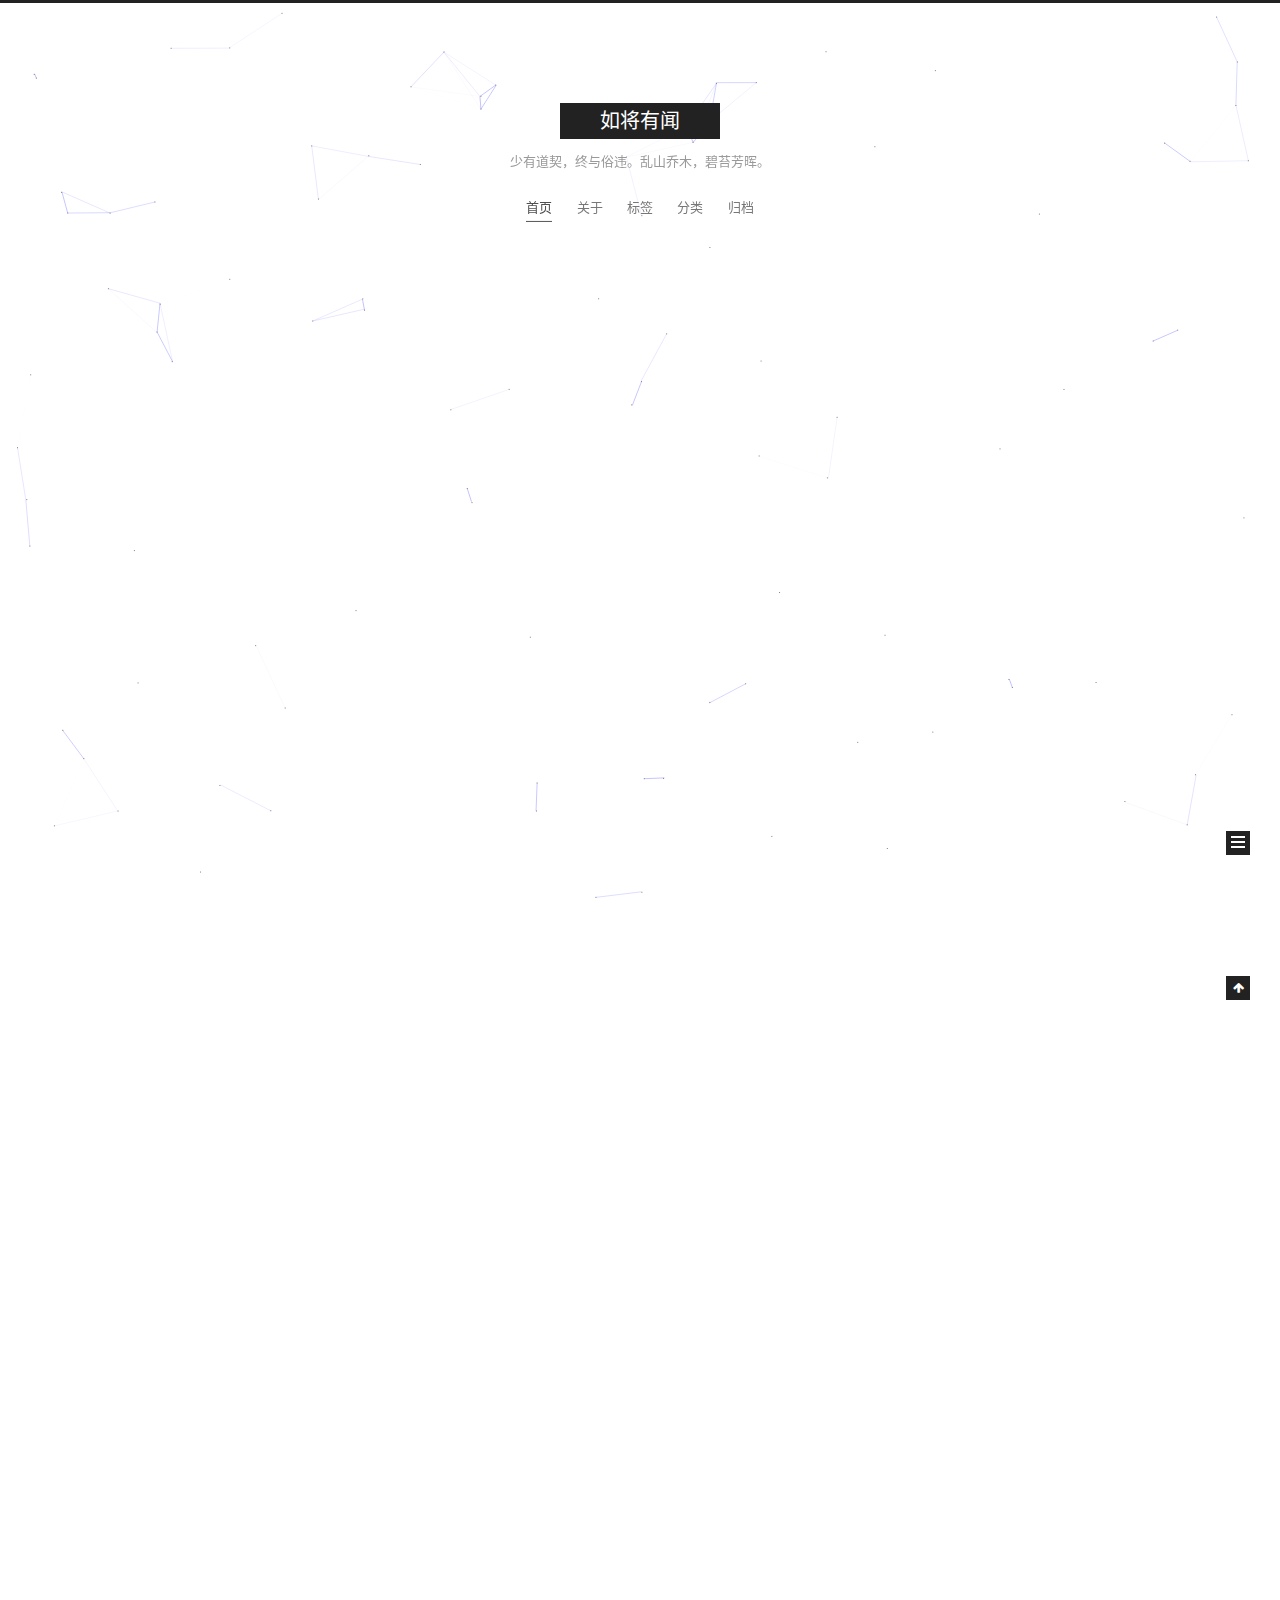
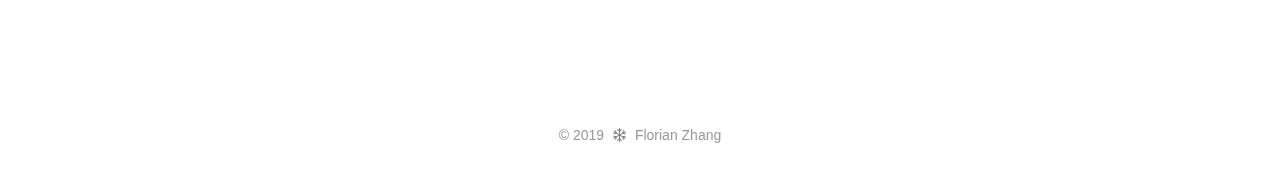
<file: index.html>
<!DOCTYPE html>












  


<html class="theme-next muse use-motion" lang="zh-CN">
<head><meta name="generator" content="Hexo 3.8.0">
  <meta charset="UTF-8">
<meta http-equiv="X-UA-Compatible" content="IE=edge">
<meta name="viewport" content="width=device-width, initial-scale=1, maximum-scale=2">
<meta name="theme-color" content="#222">
























<link rel="stylesheet" href="/lib/font-awesome/css/font-awesome.min.css?v=4.6.2">

<link rel="stylesheet" href="/css/main.css?v=7.1.0">


  <link rel="apple-touch-icon" sizes="180x180" href="/images/apple-touch-icon-next.png?v=7.1.0">


  <link rel="icon" type="image/png" sizes="32x32" href="/images/favicon-32x32-next.png?v=7.1.0">


  <link rel="icon" type="image/png" sizes="16x16" href="/images/favicon-16x16-next.png?v=7.1.0">


  <link rel="mask-icon" href="/images/logo.svg?v=7.1.0" color="#222">







<script id="hexo.configurations">
  var NexT = window.NexT || {};
  var CONFIG = {
    root: '/',
    scheme: 'Muse',
    version: '7.1.0',
    sidebar: {"position":"left","display":"post","offset":12,"onmobile":false,"dimmer":false},
    back2top: true,
    back2top_sidebar: false,
    fancybox: false,
    fastclick: false,
    lazyload: false,
    tabs: true,
    motion: {"enable":true,"async":false,"canvas_nest":true,"three_waves":false,"canvas_lines":false,"canvas_sphere":false,"transition":{"post_block":"fadeIn","post_header":"slideDownIn","post_body":"slideDownIn","coll_header":"slideLeftIn","sidebar":"slideUpIn"}},
    algolia: {
      applicationID: '',
      apiKey: '',
      indexName: '',
      hits: {"per_page":10},
      labels: {"input_placeholder":"Search for Posts","hits_empty":"We didn't find any results for the search: ${query}","hits_stats":"${hits} results found in ${time} ms"}
    }
  };
</script>


  




  <meta name="description" content="识者已领，期之愈分。">
<meta property="og:type" content="website">
<meta property="og:title" content="如将有闻">
<meta property="og:url" content="http://florianzhang.top/index.html">
<meta property="og:site_name" content="如将有闻">
<meta property="og:description" content="识者已领，期之愈分。">
<meta property="og:locale" content="zh-CN">
<meta name="twitter:card" content="summary">
<meta name="twitter:title" content="如将有闻">
<meta name="twitter:description" content="识者已领，期之愈分。">



  <link rel="alternate" href="/atom.xml" title="如将有闻" type="application/atom+xml">



  
  
  <link rel="canonical" href="http://florianzhang.top/">



<script id="page.configurations">
  CONFIG.page = {
    sidebar: "",
  };
</script>

  <title>如将有闻</title>
  












  <noscript>
  <style>
  .use-motion .motion-element,
  .use-motion .brand,
  .use-motion .menu-item,
  .sidebar-inner,
  .use-motion .post-block,
  .use-motion .pagination,
  .use-motion .comments,
  .use-motion .post-header,
  .use-motion .post-body,
  .use-motion .collection-title { opacity: initial; }

  .use-motion .logo,
  .use-motion .site-title,
  .use-motion .site-subtitle {
    opacity: initial;
    top: initial;
  }

  .use-motion .logo-line-before i { left: initial; }
  .use-motion .logo-line-after i { right: initial; }
  </style>
</noscript>

</head>

<body itemscope itemtype="http://schema.org/WebPage" lang="zh-CN">

  
  
    
  

  <div class="container sidebar-position-left 
  page-home">
    <div class="headband"></div>

    <header id="header" class="header" itemscope itemtype="http://schema.org/WPHeader">
      <div class="header-inner"><div class="site-brand-wrapper">
  <div class="site-meta">
    

    <div class="custom-logo-site-title">
      <a href="/" class="brand" rel="start">
        <span class="logo-line-before"><i></i></span>
        <span class="site-title">如将有闻</span>
        <span class="logo-line-after"><i></i></span>
      </a>
    </div>
    
      
        <p class="site-subtitle">少有道契，终与俗违。乱山乔木，碧苔芳晖。</p>
      
    
    
  </div>

  <div class="site-nav-toggle">
    <button aria-label="切换导航栏">
      <span class="btn-bar"></span>
      <span class="btn-bar"></span>
      <span class="btn-bar"></span>
    </button>
  </div>
</div>



<nav class="site-nav">
  
    <ul id="menu" class="menu">
      
        
        
        
          
          <li class="menu-item menu-item-home menu-item-active">

    
    
    

    

    <a href="/" rel="section">首页</a>

  </li>
        
        
        
          
          <li class="menu-item menu-item-about">

    
    
    

    

    <a href="/about/" rel="section">关于</a>

  </li>
        
        
        
          
          <li class="menu-item menu-item-tags">

    
    
    

    

    <a href="/tags/" rel="section">标签</a>

  </li>
        
        
        
          
          <li class="menu-item menu-item-categories">

    
    
    

    

    <a href="/categories/" rel="section">分类</a>

  </li>
        
        
        
          
          <li class="menu-item menu-item-archives">

    
    
    

    

    <a href="/archives/" rel="section">归档</a>

  </li>

      
      
    </ul>
  

  
    

  

  
</nav>



  



</div>
    </header>

    


    <main id="main" class="main">
      <div class="main-inner">
        <div class="content-wrap">
          
          <div id="content" class="content">
            
  <section id="posts" class="posts-expand">
    
      

  

  
  
  

  

  <article class="post post-type-normal" itemscope itemtype="http://schema.org/Article">
  
  
  
  <div class="post-block">
    <link itemprop="mainEntityOfPage" href="http://florianzhang.top/2019/04/11/遍地风流/">

    <span hidden itemprop="author" itemscope itemtype="http://schema.org/Person">
      <meta itemprop="name" content="Florian Zhang">
      <meta itemprop="description" content="识者已领，期之愈分。">
      <meta itemprop="image" content="/images/avatar.jpg">
    </span>

    <span hidden itemprop="publisher" itemscope itemtype="http://schema.org/Organization">
      <meta itemprop="name" content="如将有闻">
    </span>

    
      <header class="post-header">

        
        
          <h1 class="post-title" itemprop="name headline">
                
                
                <a href="/2019/04/11/遍地风流/" class="post-title-link" itemprop="url">遍地风流</a>
              
            
          </h1>
        

        <div class="post-meta">
          <span class="post-time">

            
            
            

            
              <span class="post-meta-item-icon">
                <i class="fa fa-calendar-o"></i>
              </span>
              
                <span class="post-meta-item-text">发表于</span>
              

              
                
              

              <time title="创建时间：2019-04-11 21:10:36 / 修改时间：21:38:23" itemprop="dateCreated datePublished" datetime="2019-04-11T21:10:36+08:00">2019-04-11</time>
            

            
              

              
            
          </span>

          

          
            
            
          

          
          

          

          

          

        </div>
      </header>
    

    
    
    
    <div class="post-body" itemprop="articleBody">

      
      

      
        
          
            <p>1.</p>
<p>彝族流浪诗人。山东三流神医。东北夜行骑士。西南原始摩登人。淄博长发小贝。</p>
<p>宏伟复杂，华丽深沉，抒情摇滚。</p>
<p>声音碎片。</p>
<p>2.</p>
<p>没有前奏，开始就是马玉龙老师的声音，钢琴和弦佐之。</p>
<p>/在二十一世纪，物才是上帝，人像工具/</p>
<p>一切都在无可挽回地成熟，直至熟透，你也就慢慢成为了看客。</p>
<p>看他起高楼，看他楼塌了。成王败寇。</p>
<p>抒情摇滚，再抒情，也是摇滚。</p>
<p>3.</p>
<p>家乡草原被毁，乡亲流离失所，亲人生老病死，生命起落浮沉。</p>
<p>不知道这些会不会，或多或少构成副歌部分马玉龙用彝语反复吟唱的“流水啊，别回头”中的柔软和悲情。</p>
<p>然后大提琴的庄严渐起，钢琴旋律信步，情感继续浓缩，老马就要嘶鸣。</p>
<p>/赐我们一首值得唱的歌，让吉他剩余一点尊严/</p>
<p>4.</p>
<p>随着结尾“流水啊，别回头”的咏叹，鼓声终于姗姗来迟。</p>
<p>一步一步，由弱变强，直至军鼓般的铿锵。弦乐随之潮水般涌入。</p>
<p>器乐在此时以雷霆之力万箭齐发，堆叠出最宏大的靶场。人声凌波微步穿梭其中，却毫发无伤。</p>
<p>巅峰之后，鼓点渐息，只剩人声如灯塔屹立。繁华落幕。</p>
<p>5.</p>
<p>“让我们一生与美好为邻，赋予诗意最精准的含义。”</p>
<p>“送流水，送高山，送山河故人，送人间草木。”</p>

          
        
      
    </div>

    

    
    
    

    

    
      
    
    

    

    <footer class="post-footer">
      

      

      

      
      
        <div class="post-eof"></div>
      
    </footer>
  </div>
  
  
  
  </article>


    
  </section>

  


          </div>
          

        </div>
        
          
  
  <div class="sidebar-toggle">
    <div class="sidebar-toggle-line-wrap">
      <span class="sidebar-toggle-line sidebar-toggle-line-first"></span>
      <span class="sidebar-toggle-line sidebar-toggle-line-middle"></span>
      <span class="sidebar-toggle-line sidebar-toggle-line-last"></span>
    </div>
  </div>

  <aside id="sidebar" class="sidebar">
    <div class="sidebar-inner">

      

      

      <div class="site-overview-wrap sidebar-panel sidebar-panel-active">
        <div class="site-overview">
          <div class="site-author motion-element" itemprop="author" itemscope itemtype="http://schema.org/Person">
            
              <img class="site-author-image" itemprop="image" src="/images/avatar.jpg" alt="Florian Zhang">
            
              <p class="site-author-name" itemprop="name">Florian Zhang</p>
              <div class="site-description motion-element" itemprop="description">识者已领，期之愈分。</div>
          </div>

          
            <nav class="site-state motion-element">
              
                <div class="site-state-item site-state-posts">
                
                  <a href="/archives/">
                
                    <span class="site-state-item-count">1</span>
                    <span class="site-state-item-name">日志</span>
                  </a>
                </div>
              

              

              
            </nav>
          

          
            <div class="feed-link motion-element">
              <a href="/atom.xml" rel="alternate">
                <i class="fa fa-rss"></i>
                RSS
              </a>
            </div>
          

          

          
            <div class="links-of-author motion-element">
              
                <span class="links-of-author-item">
                  
                  
                    
                  
                  
                    
                  
                  <a href="mailto:florianzhang21@foxmail.com" title="E-Mail &rarr; mailto:florianzhang21@foxmail.com" rel="noopener" target="_blank"><i class="fa fa-fw fa-envelope"></i>E-Mail</a>
                </span>
              
            </div>
          

          

          
          

          
            
          
          

        </div>
      </div>

      

      

    </div>
  </aside>
  


        
      </div>
    </main>

    <footer id="footer" class="footer">
      <div class="footer-inner">
        <div class="copyright">&copy; <span itemprop="copyrightYear">2019</span>
  <span class="with-love" id="animate">
    <i class="fa fa-snowflake-o"></i>
  </span>
  <span class="author" itemprop="copyrightHolder">Florian Zhang</span>

  

  
</div>









        








        
      </div>
    </footer>

    
      <div class="back-to-top">
        <i class="fa fa-arrow-up"></i>
        
      </div>
    

    

    

    
  </div>

  

<script>
  if (Object.prototype.toString.call(window.Promise) !== '[object Function]') {
    window.Promise = null;
  }
</script>














  
    
    
  
  <script color="0,0,255" opacity="0.5" zindex="-1" count="99" src="/lib/canvas-nest/canvas-nest.min.js"></script>













  
  <script src="/lib/jquery/index.js?v=2.1.3"></script>

  
  <script src="/lib/velocity/velocity.min.js?v=1.2.1"></script>

  
  <script src="/lib/velocity/velocity.ui.min.js?v=1.2.1"></script>


  


  <script src="/js/utils.js?v=7.1.0"></script>

  <script src="/js/motion.js?v=7.1.0"></script>



  
  


  <script src="/js/schemes/muse.js?v=7.1.0"></script>



  

  


  <script src="/js/next-boot.js?v=7.1.0"></script>


  

  

  

  



  




  

  

  

  

  

  

  

  

  

  

  

  

  

  

</body>
</html>
</file>
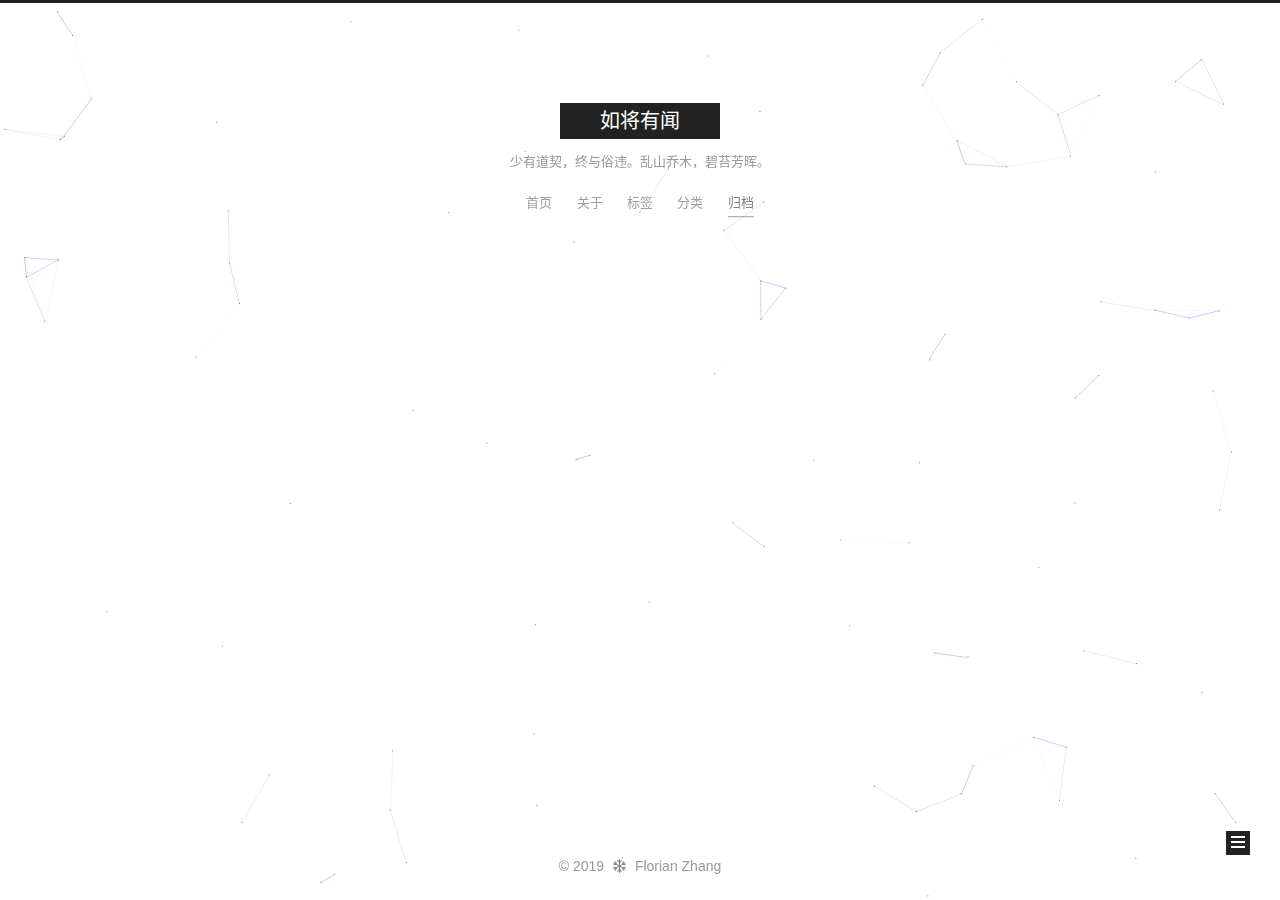
<file: archives/index.html>
<!DOCTYPE html>












  


<html class="theme-next muse use-motion" lang="zh-CN">
<head><meta name="generator" content="Hexo 3.8.0">
  <meta charset="UTF-8">
<meta http-equiv="X-UA-Compatible" content="IE=edge">
<meta name="viewport" content="width=device-width, initial-scale=1, maximum-scale=2">
<meta name="theme-color" content="#222">
























<link rel="stylesheet" href="/lib/font-awesome/css/font-awesome.min.css?v=4.6.2">

<link rel="stylesheet" href="/css/main.css?v=7.1.0">


  <link rel="apple-touch-icon" sizes="180x180" href="/images/apple-touch-icon-next.png?v=7.1.0">


  <link rel="icon" type="image/png" sizes="32x32" href="/images/favicon-32x32-next.png?v=7.1.0">


  <link rel="icon" type="image/png" sizes="16x16" href="/images/favicon-16x16-next.png?v=7.1.0">


  <link rel="mask-icon" href="/images/logo.svg?v=7.1.0" color="#222">







<script id="hexo.configurations">
  var NexT = window.NexT || {};
  var CONFIG = {
    root: '/',
    scheme: 'Muse',
    version: '7.1.0',
    sidebar: {"position":"left","display":"post","offset":12,"onmobile":false,"dimmer":false},
    back2top: true,
    back2top_sidebar: false,
    fancybox: false,
    fastclick: false,
    lazyload: false,
    tabs: true,
    motion: {"enable":true,"async":false,"canvas_nest":true,"three_waves":false,"canvas_lines":false,"canvas_sphere":false,"transition":{"post_block":"fadeIn","post_header":"slideDownIn","post_body":"slideDownIn","coll_header":"slideLeftIn","sidebar":"slideUpIn"}},
    algolia: {
      applicationID: '',
      apiKey: '',
      indexName: '',
      hits: {"per_page":10},
      labels: {"input_placeholder":"Search for Posts","hits_empty":"We didn't find any results for the search: ${query}","hits_stats":"${hits} results found in ${time} ms"}
    }
  };
</script>


  




  <meta name="description" content="识者已领，期之愈分。">
<meta property="og:type" content="website">
<meta property="og:title" content="如将有闻">
<meta property="og:url" content="http://florianzhang.top/archives/index.html">
<meta property="og:site_name" content="如将有闻">
<meta property="og:description" content="识者已领，期之愈分。">
<meta property="og:locale" content="zh-CN">
<meta name="twitter:card" content="summary">
<meta name="twitter:title" content="如将有闻">
<meta name="twitter:description" content="识者已领，期之愈分。">



  <link rel="alternate" href="/atom.xml" title="如将有闻" type="application/atom+xml">



  
  
  <link rel="canonical" href="http://florianzhang.top/archives/">



<script id="page.configurations">
  CONFIG.page = {
    sidebar: "",
  };
</script>

  <title>归档 | 如将有闻</title>
  












  <noscript>
  <style>
  .use-motion .motion-element,
  .use-motion .brand,
  .use-motion .menu-item,
  .sidebar-inner,
  .use-motion .post-block,
  .use-motion .pagination,
  .use-motion .comments,
  .use-motion .post-header,
  .use-motion .post-body,
  .use-motion .collection-title { opacity: initial; }

  .use-motion .logo,
  .use-motion .site-title,
  .use-motion .site-subtitle {
    opacity: initial;
    top: initial;
  }

  .use-motion .logo-line-before i { left: initial; }
  .use-motion .logo-line-after i { right: initial; }
  </style>
</noscript>

</head>

<body itemscope itemtype="http://schema.org/WebPage" lang="zh-CN">

  
  
    
  

  <div class="container sidebar-position-left page-archive">
    <div class="headband"></div>

    <header id="header" class="header" itemscope itemtype="http://schema.org/WPHeader">
      <div class="header-inner"><div class="site-brand-wrapper">
  <div class="site-meta">
    

    <div class="custom-logo-site-title">
      <a href="/" class="brand" rel="start">
        <span class="logo-line-before"><i></i></span>
        <span class="site-title">如将有闻</span>
        <span class="logo-line-after"><i></i></span>
      </a>
    </div>
    
      
        <p class="site-subtitle">少有道契，终与俗违。乱山乔木，碧苔芳晖。</p>
      
    
    
  </div>

  <div class="site-nav-toggle">
    <button aria-label="切换导航栏">
      <span class="btn-bar"></span>
      <span class="btn-bar"></span>
      <span class="btn-bar"></span>
    </button>
  </div>
</div>



<nav class="site-nav">
  
    <ul id="menu" class="menu">
      
        
        
        
          
          <li class="menu-item menu-item-home">

    
    
    

    

    <a href="/" rel="section">首页</a>

  </li>
        
        
        
          
          <li class="menu-item menu-item-about">

    
    
    

    

    <a href="/about/" rel="section">关于</a>

  </li>
        
        
        
          
          <li class="menu-item menu-item-tags">

    
    
    

    

    <a href="/tags/" rel="section">标签</a>

  </li>
        
        
        
          
          <li class="menu-item menu-item-categories">

    
    
    

    

    <a href="/categories/" rel="section">分类</a>

  </li>
        
        
        
          
          <li class="menu-item menu-item-archives menu-item-active">

    
    
    

    

    <a href="/archives/" rel="section">归档</a>

  </li>

      
      
    </ul>
  

  
    

    
    
      
      
    
      
      
    
      
      
    
      
      
    
      
      
    
    

  


  

  
</nav>



  



</div>
    </header>

    


    <main id="main" class="main">
      <div class="main-inner">
        <div class="content-wrap">
          
          <div id="content" class="content">
            

  
  
  
  <div class="post-block archive">
    <div id="posts" class="posts-collapse">
      <span class="archive-move-on"></span>

      
      <span class="archive-page-counter">
        
        
        
          
        
        嗯..! 目前共计 1 篇日志。 继续努力。
      </span>
      

      

        
        
        

        
          
          <div class="collection-title">
            <h1 class="archive-year" id="archive-year-2019">2019</h1>
          </div>
        
        

        

  <article class="post post-type-normal" itemscope itemtype="http://schema.org/Article">
    <header class="post-header">

      <h2 class="post-title">
        
          <a class="post-title-link" href="/2019/04/11/遍地风流/" itemprop="url">
            
              <span itemprop="name">遍地风流</span>
            
          </a>
        
      </h2>

      <div class="post-meta">
        <time class="post-time" itemprop="dateCreated" datetime="2019-04-11T21:10:36+08:00" content="2019-04-11">
          04-11
        </time>
      </div>

    </header>
  </article>



      

    </div>
  </div>
  
  
  

  



          </div>
          

        </div>
        
          
  
  <div class="sidebar-toggle">
    <div class="sidebar-toggle-line-wrap">
      <span class="sidebar-toggle-line sidebar-toggle-line-first"></span>
      <span class="sidebar-toggle-line sidebar-toggle-line-middle"></span>
      <span class="sidebar-toggle-line sidebar-toggle-line-last"></span>
    </div>
  </div>

  <aside id="sidebar" class="sidebar">
    <div class="sidebar-inner">

      

      

      <div class="site-overview-wrap sidebar-panel sidebar-panel-active">
        <div class="site-overview">
          <div class="site-author motion-element" itemprop="author" itemscope itemtype="http://schema.org/Person">
            
              <img class="site-author-image" itemprop="image" src="/images/avatar.jpg" alt="Florian Zhang">
            
              <p class="site-author-name" itemprop="name">Florian Zhang</p>
              <div class="site-description motion-element" itemprop="description">识者已领，期之愈分。</div>
          </div>

          
            <nav class="site-state motion-element">
              
                <div class="site-state-item site-state-posts">
                
                  <a href="/archives/">
                
                    <span class="site-state-item-count">1</span>
                    <span class="site-state-item-name">日志</span>
                  </a>
                </div>
              

              

              
            </nav>
          

          
            <div class="feed-link motion-element">
              <a href="/atom.xml" rel="alternate">
                <i class="fa fa-rss"></i>
                RSS
              </a>
            </div>
          

          

          
            <div class="links-of-author motion-element">
              
                <span class="links-of-author-item">
                  
                  
                    
                  
                  
                    
                  
                  <a href="mailto:florianzhang21@foxmail.com" title="E-Mail &rarr; mailto:florianzhang21@foxmail.com" rel="noopener" target="_blank"><i class="fa fa-fw fa-envelope"></i>E-Mail</a>
                </span>
              
            </div>
          

          

          
          

          
            
          
          

        </div>
      </div>

      

      

    </div>
  </aside>
  


        
      </div>
    </main>

    <footer id="footer" class="footer">
      <div class="footer-inner">
        <div class="copyright">&copy; <span itemprop="copyrightYear">2019</span>
  <span class="with-love" id="animate">
    <i class="fa fa-snowflake-o"></i>
  </span>
  <span class="author" itemprop="copyrightHolder">Florian Zhang</span>

  

  
</div>









        








        
      </div>
    </footer>

    
      <div class="back-to-top">
        <i class="fa fa-arrow-up"></i>
        
      </div>
    

    

    

    
  </div>

  

<script>
  if (Object.prototype.toString.call(window.Promise) !== '[object Function]') {
    window.Promise = null;
  }
</script>














  
    
    
  
  <script color="0,0,255" opacity="0.5" zindex="-1" count="99" src="/lib/canvas-nest/canvas-nest.min.js"></script>













  
  <script src="/lib/jquery/index.js?v=2.1.3"></script>

  
  <script src="/lib/velocity/velocity.min.js?v=1.2.1"></script>

  
  <script src="/lib/velocity/velocity.ui.min.js?v=1.2.1"></script>


  


  <script src="/js/utils.js?v=7.1.0"></script>

  <script src="/js/motion.js?v=7.1.0"></script>



  
  


  <script src="/js/schemes/muse.js?v=7.1.0"></script>



  

  


  <script src="/js/next-boot.js?v=7.1.0"></script>


  

  

  

  



  




  

  

  

  

  

  

  

  

  

  

  

  

  

  

</body>
</html>
</file>
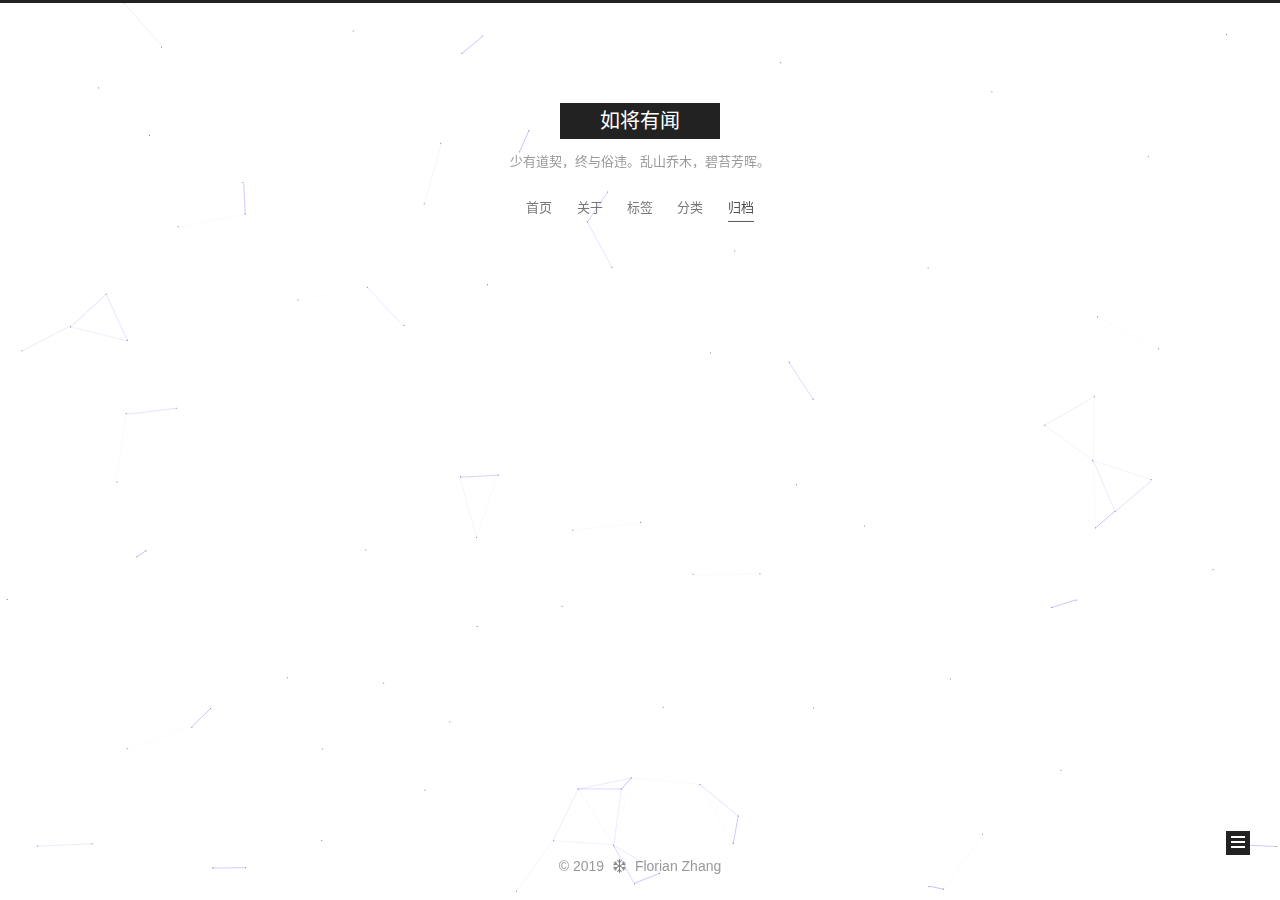
<file: archives/2019/index.html>
<!DOCTYPE html>












  


<html class="theme-next muse use-motion" lang="zh-CN">
<head><meta name="generator" content="Hexo 3.8.0">
  <meta charset="UTF-8">
<meta http-equiv="X-UA-Compatible" content="IE=edge">
<meta name="viewport" content="width=device-width, initial-scale=1, maximum-scale=2">
<meta name="theme-color" content="#222">
























<link rel="stylesheet" href="/lib/font-awesome/css/font-awesome.min.css?v=4.6.2">

<link rel="stylesheet" href="/css/main.css?v=7.1.0">


  <link rel="apple-touch-icon" sizes="180x180" href="/images/apple-touch-icon-next.png?v=7.1.0">


  <link rel="icon" type="image/png" sizes="32x32" href="/images/favicon-32x32-next.png?v=7.1.0">


  <link rel="icon" type="image/png" sizes="16x16" href="/images/favicon-16x16-next.png?v=7.1.0">


  <link rel="mask-icon" href="/images/logo.svg?v=7.1.0" color="#222">







<script id="hexo.configurations">
  var NexT = window.NexT || {};
  var CONFIG = {
    root: '/',
    scheme: 'Muse',
    version: '7.1.0',
    sidebar: {"position":"left","display":"post","offset":12,"onmobile":false,"dimmer":false},
    back2top: true,
    back2top_sidebar: false,
    fancybox: false,
    fastclick: false,
    lazyload: false,
    tabs: true,
    motion: {"enable":true,"async":false,"canvas_nest":true,"three_waves":false,"canvas_lines":false,"canvas_sphere":false,"transition":{"post_block":"fadeIn","post_header":"slideDownIn","post_body":"slideDownIn","coll_header":"slideLeftIn","sidebar":"slideUpIn"}},
    algolia: {
      applicationID: '',
      apiKey: '',
      indexName: '',
      hits: {"per_page":10},
      labels: {"input_placeholder":"Search for Posts","hits_empty":"We didn't find any results for the search: ${query}","hits_stats":"${hits} results found in ${time} ms"}
    }
  };
</script>


  




  <meta name="description" content="识者已领，期之愈分。">
<meta property="og:type" content="website">
<meta property="og:title" content="如将有闻">
<meta property="og:url" content="http://florianzhang.top/archives/2019/index.html">
<meta property="og:site_name" content="如将有闻">
<meta property="og:description" content="识者已领，期之愈分。">
<meta property="og:locale" content="zh-CN">
<meta name="twitter:card" content="summary">
<meta name="twitter:title" content="如将有闻">
<meta name="twitter:description" content="识者已领，期之愈分。">



  <link rel="alternate" href="/atom.xml" title="如将有闻" type="application/atom+xml">



  
  
  <link rel="canonical" href="http://florianzhang.top/archives/2019/">



<script id="page.configurations">
  CONFIG.page = {
    sidebar: "",
  };
</script>

  <title>归档 | 如将有闻</title>
  












  <noscript>
  <style>
  .use-motion .motion-element,
  .use-motion .brand,
  .use-motion .menu-item,
  .sidebar-inner,
  .use-motion .post-block,
  .use-motion .pagination,
  .use-motion .comments,
  .use-motion .post-header,
  .use-motion .post-body,
  .use-motion .collection-title { opacity: initial; }

  .use-motion .logo,
  .use-motion .site-title,
  .use-motion .site-subtitle {
    opacity: initial;
    top: initial;
  }

  .use-motion .logo-line-before i { left: initial; }
  .use-motion .logo-line-after i { right: initial; }
  </style>
</noscript>

</head>

<body itemscope itemtype="http://schema.org/WebPage" lang="zh-CN">

  
  
    
  

  <div class="container sidebar-position-left page-archive">
    <div class="headband"></div>

    <header id="header" class="header" itemscope itemtype="http://schema.org/WPHeader">
      <div class="header-inner"><div class="site-brand-wrapper">
  <div class="site-meta">
    

    <div class="custom-logo-site-title">
      <a href="/" class="brand" rel="start">
        <span class="logo-line-before"><i></i></span>
        <span class="site-title">如将有闻</span>
        <span class="logo-line-after"><i></i></span>
      </a>
    </div>
    
      
        <p class="site-subtitle">少有道契，终与俗违。乱山乔木，碧苔芳晖。</p>
      
    
    
  </div>

  <div class="site-nav-toggle">
    <button aria-label="切换导航栏">
      <span class="btn-bar"></span>
      <span class="btn-bar"></span>
      <span class="btn-bar"></span>
    </button>
  </div>
</div>



<nav class="site-nav">
  
    <ul id="menu" class="menu">
      
        
        
        
          
          <li class="menu-item menu-item-home">

    
    
    

    

    <a href="/" rel="section">首页</a>

  </li>
        
        
        
          
          <li class="menu-item menu-item-about">

    
    
    

    

    <a href="/about/" rel="section">关于</a>

  </li>
        
        
        
          
          <li class="menu-item menu-item-tags">

    
    
    

    

    <a href="/tags/" rel="section">标签</a>

  </li>
        
        
        
          
          <li class="menu-item menu-item-categories">

    
    
    

    

    <a href="/categories/" rel="section">分类</a>

  </li>
        
        
        
          
          <li class="menu-item menu-item-archives menu-item-active">

    
    
    

    

    <a href="/archives/" rel="section">归档</a>

  </li>

      
      
    </ul>
  

  
    

    
    
      
      
    
      
      
    
      
      
    
      
      
    
      
      
    
    

  


  

  
</nav>



  



</div>
    </header>

    


    <main id="main" class="main">
      <div class="main-inner">
        <div class="content-wrap">
          
          <div id="content" class="content">
            

  
  
  
  <div class="post-block archive">
    <div id="posts" class="posts-collapse">
      <span class="archive-move-on"></span>

      
      <span class="archive-page-counter">
        
        
        
          
        
        嗯..! 目前共计 1 篇日志。 继续努力。
      </span>
      

      

        
        
        

        
          
          <div class="collection-title">
            <h1 class="archive-year" id="archive-year-2019">2019</h1>
          </div>
        
        

        

  <article class="post post-type-normal" itemscope itemtype="http://schema.org/Article">
    <header class="post-header">

      <h2 class="post-title">
        
          <a class="post-title-link" href="/2019/04/11/遍地风流/" itemprop="url">
            
              <span itemprop="name">遍地风流</span>
            
          </a>
        
      </h2>

      <div class="post-meta">
        <time class="post-time" itemprop="dateCreated" datetime="2019-04-11T21:10:36+08:00" content="2019-04-11">
          04-11
        </time>
      </div>

    </header>
  </article>



      

    </div>
  </div>
  
  
  

  



          </div>
          

        </div>
        
          
  
  <div class="sidebar-toggle">
    <div class="sidebar-toggle-line-wrap">
      <span class="sidebar-toggle-line sidebar-toggle-line-first"></span>
      <span class="sidebar-toggle-line sidebar-toggle-line-middle"></span>
      <span class="sidebar-toggle-line sidebar-toggle-line-last"></span>
    </div>
  </div>

  <aside id="sidebar" class="sidebar">
    <div class="sidebar-inner">

      

      

      <div class="site-overview-wrap sidebar-panel sidebar-panel-active">
        <div class="site-overview">
          <div class="site-author motion-element" itemprop="author" itemscope itemtype="http://schema.org/Person">
            
              <img class="site-author-image" itemprop="image" src="/images/avatar.jpg" alt="Florian Zhang">
            
              <p class="site-author-name" itemprop="name">Florian Zhang</p>
              <div class="site-description motion-element" itemprop="description">识者已领，期之愈分。</div>
          </div>

          
            <nav class="site-state motion-element">
              
                <div class="site-state-item site-state-posts">
                
                  <a href="/archives/">
                
                    <span class="site-state-item-count">1</span>
                    <span class="site-state-item-name">日志</span>
                  </a>
                </div>
              

              

              
            </nav>
          

          
            <div class="feed-link motion-element">
              <a href="/atom.xml" rel="alternate">
                <i class="fa fa-rss"></i>
                RSS
              </a>
            </div>
          

          

          
            <div class="links-of-author motion-element">
              
                <span class="links-of-author-item">
                  
                  
                    
                  
                  
                    
                  
                  <a href="mailto:florianzhang21@foxmail.com" title="E-Mail &rarr; mailto:florianzhang21@foxmail.com" rel="noopener" target="_blank"><i class="fa fa-fw fa-envelope"></i>E-Mail</a>
                </span>
              
            </div>
          

          

          
          

          
            
          
          

        </div>
      </div>

      

      

    </div>
  </aside>
  


        
      </div>
    </main>

    <footer id="footer" class="footer">
      <div class="footer-inner">
        <div class="copyright">&copy; <span itemprop="copyrightYear">2019</span>
  <span class="with-love" id="animate">
    <i class="fa fa-snowflake-o"></i>
  </span>
  <span class="author" itemprop="copyrightHolder">Florian Zhang</span>

  

  
</div>









        








        
      </div>
    </footer>

    
      <div class="back-to-top">
        <i class="fa fa-arrow-up"></i>
        
      </div>
    

    

    

    
  </div>

  

<script>
  if (Object.prototype.toString.call(window.Promise) !== '[object Function]') {
    window.Promise = null;
  }
</script>














  
    
    
  
  <script color="0,0,255" opacity="0.5" zindex="-1" count="99" src="/lib/canvas-nest/canvas-nest.min.js"></script>













  
  <script src="/lib/jquery/index.js?v=2.1.3"></script>

  
  <script src="/lib/velocity/velocity.min.js?v=1.2.1"></script>

  
  <script src="/lib/velocity/velocity.ui.min.js?v=1.2.1"></script>


  


  <script src="/js/utils.js?v=7.1.0"></script>

  <script src="/js/motion.js?v=7.1.0"></script>



  
  


  <script src="/js/schemes/muse.js?v=7.1.0"></script>



  

  


  <script src="/js/next-boot.js?v=7.1.0"></script>


  

  

  

  



  




  

  

  

  

  

  

  

  

  

  

  

  

  

  

</body>
</html>
</file>
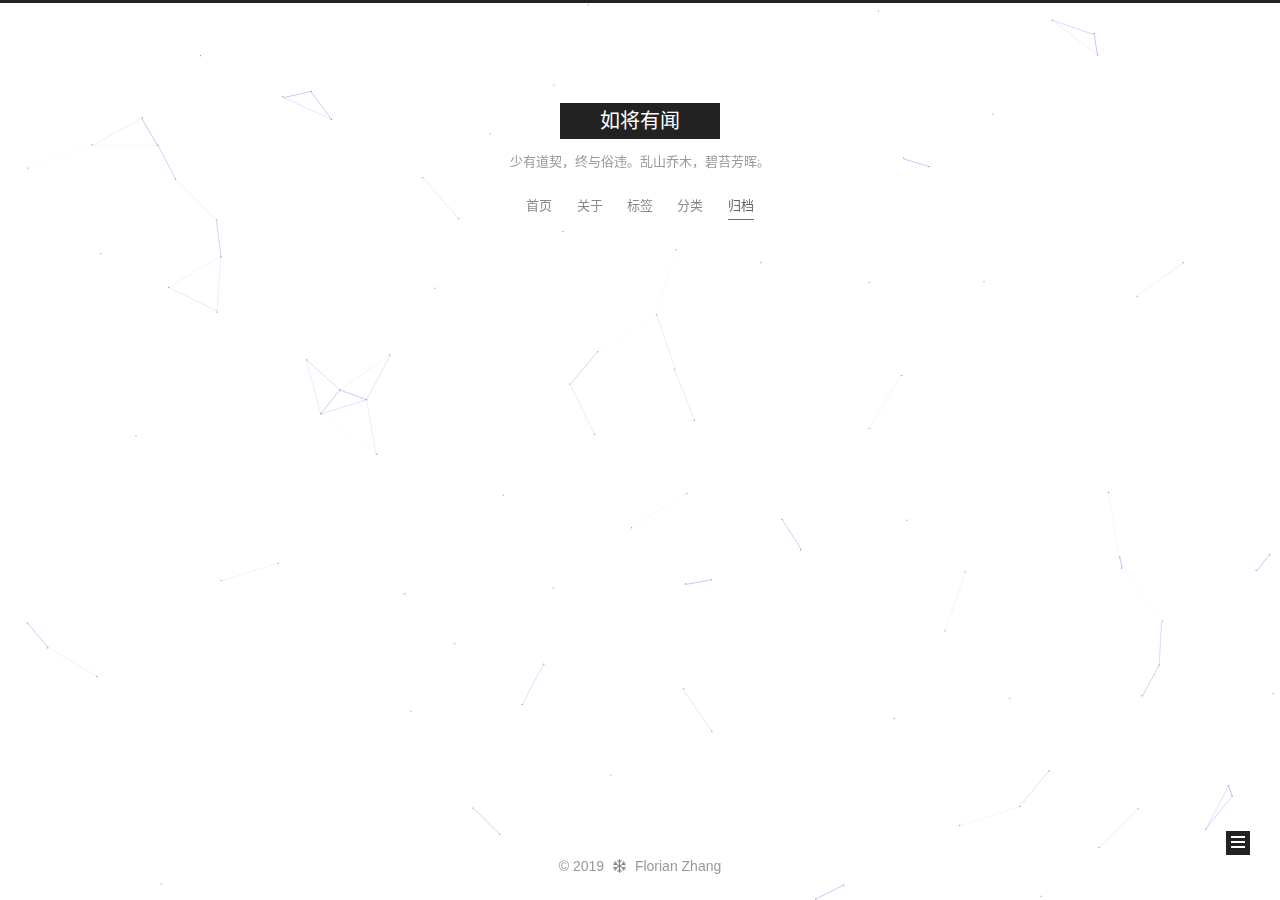
<file: archives/2019/04/index.html>
<!DOCTYPE html>












  


<html class="theme-next muse use-motion" lang="zh-CN">
<head><meta name="generator" content="Hexo 3.8.0">
  <meta charset="UTF-8">
<meta http-equiv="X-UA-Compatible" content="IE=edge">
<meta name="viewport" content="width=device-width, initial-scale=1, maximum-scale=2">
<meta name="theme-color" content="#222">
























<link rel="stylesheet" href="/lib/font-awesome/css/font-awesome.min.css?v=4.6.2">

<link rel="stylesheet" href="/css/main.css?v=7.1.0">


  <link rel="apple-touch-icon" sizes="180x180" href="/images/apple-touch-icon-next.png?v=7.1.0">


  <link rel="icon" type="image/png" sizes="32x32" href="/images/favicon-32x32-next.png?v=7.1.0">


  <link rel="icon" type="image/png" sizes="16x16" href="/images/favicon-16x16-next.png?v=7.1.0">


  <link rel="mask-icon" href="/images/logo.svg?v=7.1.0" color="#222">







<script id="hexo.configurations">
  var NexT = window.NexT || {};
  var CONFIG = {
    root: '/',
    scheme: 'Muse',
    version: '7.1.0',
    sidebar: {"position":"left","display":"post","offset":12,"onmobile":false,"dimmer":false},
    back2top: true,
    back2top_sidebar: false,
    fancybox: false,
    fastclick: false,
    lazyload: false,
    tabs: true,
    motion: {"enable":true,"async":false,"canvas_nest":true,"three_waves":false,"canvas_lines":false,"canvas_sphere":false,"transition":{"post_block":"fadeIn","post_header":"slideDownIn","post_body":"slideDownIn","coll_header":"slideLeftIn","sidebar":"slideUpIn"}},
    algolia: {
      applicationID: '',
      apiKey: '',
      indexName: '',
      hits: {"per_page":10},
      labels: {"input_placeholder":"Search for Posts","hits_empty":"We didn't find any results for the search: ${query}","hits_stats":"${hits} results found in ${time} ms"}
    }
  };
</script>


  




  <meta name="description" content="识者已领，期之愈分。">
<meta property="og:type" content="website">
<meta property="og:title" content="如将有闻">
<meta property="og:url" content="http://florianzhang.top/archives/2019/04/index.html">
<meta property="og:site_name" content="如将有闻">
<meta property="og:description" content="识者已领，期之愈分。">
<meta property="og:locale" content="zh-CN">
<meta name="twitter:card" content="summary">
<meta name="twitter:title" content="如将有闻">
<meta name="twitter:description" content="识者已领，期之愈分。">



  <link rel="alternate" href="/atom.xml" title="如将有闻" type="application/atom+xml">



  
  
  <link rel="canonical" href="http://florianzhang.top/archives/2019/04/">



<script id="page.configurations">
  CONFIG.page = {
    sidebar: "",
  };
</script>

  <title>归档 | 如将有闻</title>
  












  <noscript>
  <style>
  .use-motion .motion-element,
  .use-motion .brand,
  .use-motion .menu-item,
  .sidebar-inner,
  .use-motion .post-block,
  .use-motion .pagination,
  .use-motion .comments,
  .use-motion .post-header,
  .use-motion .post-body,
  .use-motion .collection-title { opacity: initial; }

  .use-motion .logo,
  .use-motion .site-title,
  .use-motion .site-subtitle {
    opacity: initial;
    top: initial;
  }

  .use-motion .logo-line-before i { left: initial; }
  .use-motion .logo-line-after i { right: initial; }
  </style>
</noscript>

</head>

<body itemscope itemtype="http://schema.org/WebPage" lang="zh-CN">

  
  
    
  

  <div class="container sidebar-position-left page-archive">
    <div class="headband"></div>

    <header id="header" class="header" itemscope itemtype="http://schema.org/WPHeader">
      <div class="header-inner"><div class="site-brand-wrapper">
  <div class="site-meta">
    

    <div class="custom-logo-site-title">
      <a href="/" class="brand" rel="start">
        <span class="logo-line-before"><i></i></span>
        <span class="site-title">如将有闻</span>
        <span class="logo-line-after"><i></i></span>
      </a>
    </div>
    
      
        <p class="site-subtitle">少有道契，终与俗违。乱山乔木，碧苔芳晖。</p>
      
    
    
  </div>

  <div class="site-nav-toggle">
    <button aria-label="切换导航栏">
      <span class="btn-bar"></span>
      <span class="btn-bar"></span>
      <span class="btn-bar"></span>
    </button>
  </div>
</div>



<nav class="site-nav">
  
    <ul id="menu" class="menu">
      
        
        
        
          
          <li class="menu-item menu-item-home">

    
    
    

    

    <a href="/" rel="section">首页</a>

  </li>
        
        
        
          
          <li class="menu-item menu-item-about">

    
    
    

    

    <a href="/about/" rel="section">关于</a>

  </li>
        
        
        
          
          <li class="menu-item menu-item-tags">

    
    
    

    

    <a href="/tags/" rel="section">标签</a>

  </li>
        
        
        
          
          <li class="menu-item menu-item-categories">

    
    
    

    

    <a href="/categories/" rel="section">分类</a>

  </li>
        
        
        
          
          <li class="menu-item menu-item-archives menu-item-active">

    
    
    

    

    <a href="/archives/" rel="section">归档</a>

  </li>

      
      
    </ul>
  

  
    

    
    
      
      
    
      
      
    
      
      
    
      
      
    
      
      
    
    

  


  

  
</nav>



  



</div>
    </header>

    


    <main id="main" class="main">
      <div class="main-inner">
        <div class="content-wrap">
          
          <div id="content" class="content">
            

  
  
  
  <div class="post-block archive">
    <div id="posts" class="posts-collapse">
      <span class="archive-move-on"></span>

      
      <span class="archive-page-counter">
        
        
        
          
        
        嗯..! 目前共计 1 篇日志。 继续努力。
      </span>
      

      

        
        
        

        
          
          <div class="collection-title">
            <h1 class="archive-year" id="archive-year-2019">2019</h1>
          </div>
        
        

        

  <article class="post post-type-normal" itemscope itemtype="http://schema.org/Article">
    <header class="post-header">

      <h2 class="post-title">
        
          <a class="post-title-link" href="/2019/04/11/遍地风流/" itemprop="url">
            
              <span itemprop="name">遍地风流</span>
            
          </a>
        
      </h2>

      <div class="post-meta">
        <time class="post-time" itemprop="dateCreated" datetime="2019-04-11T21:10:36+08:00" content="2019-04-11">
          04-11
        </time>
      </div>

    </header>
  </article>



      

    </div>
  </div>
  
  
  

  



          </div>
          

        </div>
        
          
  
  <div class="sidebar-toggle">
    <div class="sidebar-toggle-line-wrap">
      <span class="sidebar-toggle-line sidebar-toggle-line-first"></span>
      <span class="sidebar-toggle-line sidebar-toggle-line-middle"></span>
      <span class="sidebar-toggle-line sidebar-toggle-line-last"></span>
    </div>
  </div>

  <aside id="sidebar" class="sidebar">
    <div class="sidebar-inner">

      

      

      <div class="site-overview-wrap sidebar-panel sidebar-panel-active">
        <div class="site-overview">
          <div class="site-author motion-element" itemprop="author" itemscope itemtype="http://schema.org/Person">
            
              <img class="site-author-image" itemprop="image" src="/images/avatar.jpg" alt="Florian Zhang">
            
              <p class="site-author-name" itemprop="name">Florian Zhang</p>
              <div class="site-description motion-element" itemprop="description">识者已领，期之愈分。</div>
          </div>

          
            <nav class="site-state motion-element">
              
                <div class="site-state-item site-state-posts">
                
                  <a href="/archives/">
                
                    <span class="site-state-item-count">1</span>
                    <span class="site-state-item-name">日志</span>
                  </a>
                </div>
              

              

              
            </nav>
          

          
            <div class="feed-link motion-element">
              <a href="/atom.xml" rel="alternate">
                <i class="fa fa-rss"></i>
                RSS
              </a>
            </div>
          

          

          
            <div class="links-of-author motion-element">
              
                <span class="links-of-author-item">
                  
                  
                    
                  
                  
                    
                  
                  <a href="mailto:florianzhang21@foxmail.com" title="E-Mail &rarr; mailto:florianzhang21@foxmail.com" rel="noopener" target="_blank"><i class="fa fa-fw fa-envelope"></i>E-Mail</a>
                </span>
              
            </div>
          

          

          
          

          
            
          
          

        </div>
      </div>

      

      

    </div>
  </aside>
  


        
      </div>
    </main>

    <footer id="footer" class="footer">
      <div class="footer-inner">
        <div class="copyright">&copy; <span itemprop="copyrightYear">2019</span>
  <span class="with-love" id="animate">
    <i class="fa fa-snowflake-o"></i>
  </span>
  <span class="author" itemprop="copyrightHolder">Florian Zhang</span>

  

  
</div>









        








        
      </div>
    </footer>

    
      <div class="back-to-top">
        <i class="fa fa-arrow-up"></i>
        
      </div>
    

    

    

    
  </div>

  

<script>
  if (Object.prototype.toString.call(window.Promise) !== '[object Function]') {
    window.Promise = null;
  }
</script>














  
    
    
  
  <script color="0,0,255" opacity="0.5" zindex="-1" count="99" src="/lib/canvas-nest/canvas-nest.min.js"></script>













  
  <script src="/lib/jquery/index.js?v=2.1.3"></script>

  
  <script src="/lib/velocity/velocity.min.js?v=1.2.1"></script>

  
  <script src="/lib/velocity/velocity.ui.min.js?v=1.2.1"></script>


  


  <script src="/js/utils.js?v=7.1.0"></script>

  <script src="/js/motion.js?v=7.1.0"></script>



  
  


  <script src="/js/schemes/muse.js?v=7.1.0"></script>



  

  


  <script src="/js/next-boot.js?v=7.1.0"></script>


  

  

  

  



  




  

  

  

  

  

  

  

  

  

  

  

  

  

  

</body>
</html>
</file>
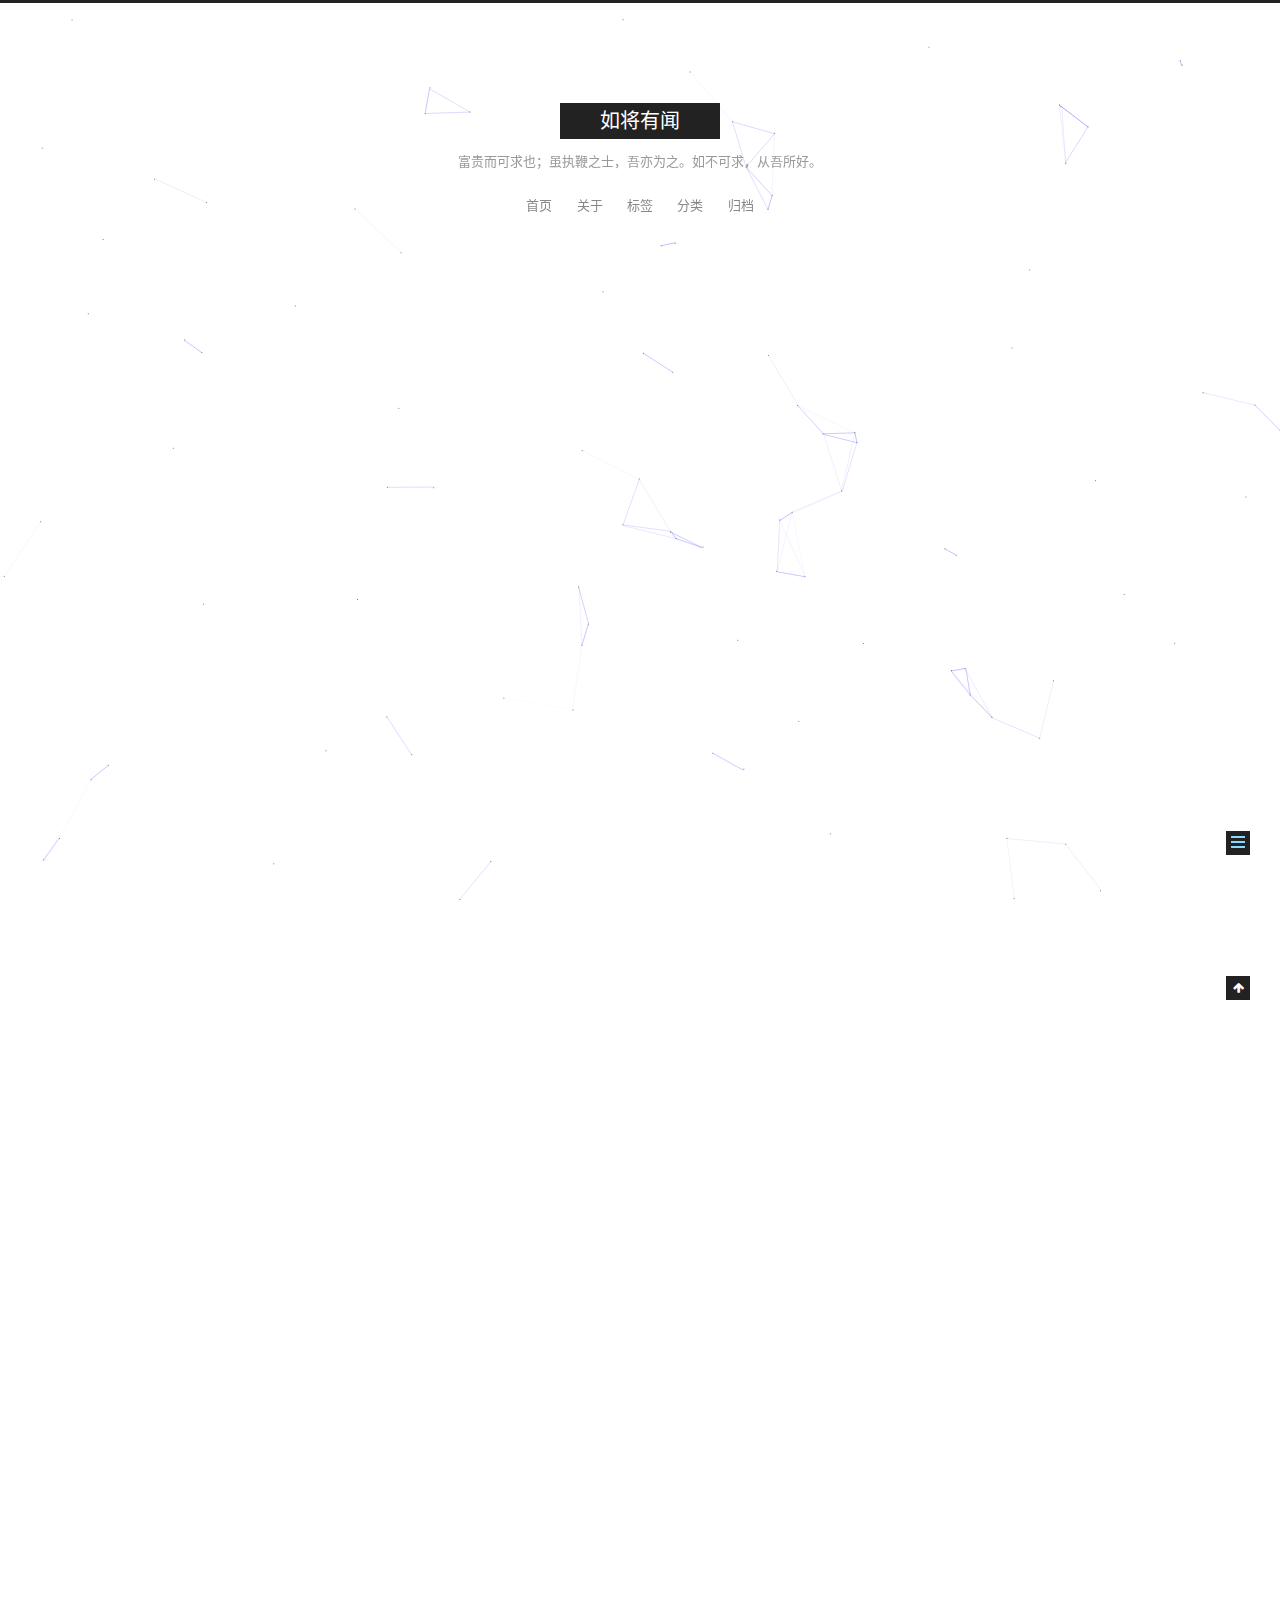
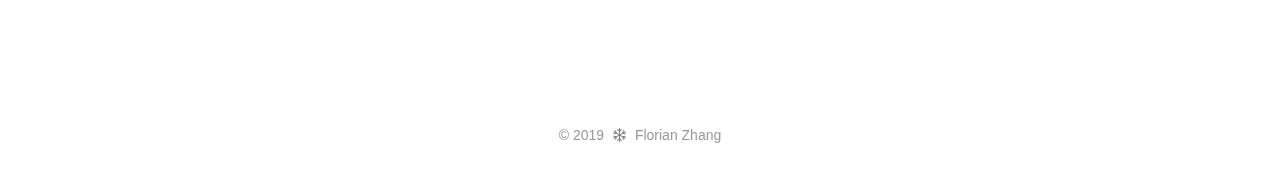
<file: 2019/04/10/hello-world/index.html>
<!DOCTYPE html>












  


<html class="theme-next muse use-motion" lang="zh-CN">
<head><meta name="generator" content="Hexo 3.8.0">
  <meta charset="UTF-8">
<meta http-equiv="X-UA-Compatible" content="IE=edge">
<meta name="viewport" content="width=device-width, initial-scale=1, maximum-scale=2">
<meta name="theme-color" content="#222">
























<link rel="stylesheet" href="/lib/font-awesome/css/font-awesome.min.css?v=4.6.2">

<link rel="stylesheet" href="/css/main.css?v=7.1.0">


  <link rel="apple-touch-icon" sizes="180x180" href="/images/apple-touch-icon-next.png?v=7.1.0">


  <link rel="icon" type="image/png" sizes="32x32" href="/images/favicon-32x32-next.png?v=7.1.0">


  <link rel="icon" type="image/png" sizes="16x16" href="/images/favicon-16x16-next.png?v=7.1.0">


  <link rel="mask-icon" href="/images/logo.svg?v=7.1.0" color="#222">







<script id="hexo.configurations">
  var NexT = window.NexT || {};
  var CONFIG = {
    root: '/',
    scheme: 'Muse',
    version: '7.1.0',
    sidebar: {"position":"left","display":"post","offset":12,"onmobile":false,"dimmer":false},
    back2top: true,
    back2top_sidebar: false,
    fancybox: false,
    fastclick: false,
    lazyload: false,
    tabs: true,
    motion: {"enable":true,"async":false,"canvas_nest":true,"three_waves":false,"canvas_lines":false,"canvas_sphere":false,"transition":{"post_block":"fadeIn","post_header":"slideDownIn","post_body":"slideDownIn","coll_header":"slideLeftIn","sidebar":"slideUpIn"}},
    algolia: {
      applicationID: '',
      apiKey: '',
      indexName: '',
      hits: {"per_page":10},
      labels: {"input_placeholder":"Search for Posts","hits_empty":"We didn't find any results for the search: ${query}","hits_stats":"${hits} results found in ${time} ms"}
    }
  };
</script>


  




  <meta name="description" content="1. 彝族流浪诗人。山东三流神医。东北夜行骑士。西南原始摩登人。淄博长发小贝。 宏伟复杂，华丽深沉，抒情摇滚。 声音碎片。 2. 没有前奏，开始就是马玉龙老师的声音，钢琴和弦佐之。 /在二十一世纪，物才是上帝，人像工具/ 一切都在无可挽回地成熟，直至熟透，你也就慢慢成为了看客。 看他起高楼，看他楼塌了。成王败寇。 抒情摇滚，再抒情，也是摇滚。 3. 家乡草原被毁，乡亲流离失所，亲人生老病死，生命起">
<meta property="og:type" content="article">
<meta property="og:title" content="Hello World">
<meta property="og:url" content="http://florianzhang.top/2019/04/10/hello-world/index.html">
<meta property="og:site_name" content="如将有闻">
<meta property="og:description" content="1. 彝族流浪诗人。山东三流神医。东北夜行骑士。西南原始摩登人。淄博长发小贝。 宏伟复杂，华丽深沉，抒情摇滚。 声音碎片。 2. 没有前奏，开始就是马玉龙老师的声音，钢琴和弦佐之。 /在二十一世纪，物才是上帝，人像工具/ 一切都在无可挽回地成熟，直至熟透，你也就慢慢成为了看客。 看他起高楼，看他楼塌了。成王败寇。 抒情摇滚，再抒情，也是摇滚。 3. 家乡草原被毁，乡亲流离失所，亲人生老病死，生命起">
<meta property="og:locale" content="zh-CN">
<meta property="og:updated_time" content="2019-04-11T13:33:21.310Z">
<meta name="twitter:card" content="summary">
<meta name="twitter:title" content="Hello World">
<meta name="twitter:description" content="1. 彝族流浪诗人。山东三流神医。东北夜行骑士。西南原始摩登人。淄博长发小贝。 宏伟复杂，华丽深沉，抒情摇滚。 声音碎片。 2. 没有前奏，开始就是马玉龙老师的声音，钢琴和弦佐之。 /在二十一世纪，物才是上帝，人像工具/ 一切都在无可挽回地成熟，直至熟透，你也就慢慢成为了看客。 看他起高楼，看他楼塌了。成王败寇。 抒情摇滚，再抒情，也是摇滚。 3. 家乡草原被毁，乡亲流离失所，亲人生老病死，生命起">


  


  <link rel="alternate" href="/atom.xml" title="如将有闻" type="application/atom+xml">



  
  
  <link rel="canonical" href="http://florianzhang.top/2019/04/10/hello-world/">



<script id="page.configurations">
  CONFIG.page = {
    sidebar: "",
  };
</script>

  <title>Hello World | 如将有闻</title>
  












  <noscript>
  <style>
  .use-motion .motion-element,
  .use-motion .brand,
  .use-motion .menu-item,
  .sidebar-inner,
  .use-motion .post-block,
  .use-motion .pagination,
  .use-motion .comments,
  .use-motion .post-header,
  .use-motion .post-body,
  .use-motion .collection-title { opacity: initial; }

  .use-motion .logo,
  .use-motion .site-title,
  .use-motion .site-subtitle {
    opacity: initial;
    top: initial;
  }

  .use-motion .logo-line-before i { left: initial; }
  .use-motion .logo-line-after i { right: initial; }
  </style>
</noscript>

</head>

<body itemscope itemtype="http://schema.org/WebPage" lang="zh-CN">

  
  
    
  

  <div class="container sidebar-position-left page-post-detail">
    <div class="headband"></div>

    <header id="header" class="header" itemscope itemtype="http://schema.org/WPHeader">
      <div class="header-inner"><div class="site-brand-wrapper">
  <div class="site-meta">
    

    <div class="custom-logo-site-title">
      <a href="/" class="brand" rel="start">
        <span class="logo-line-before"><i></i></span>
        <span class="site-title">如将有闻</span>
        <span class="logo-line-after"><i></i></span>
      </a>
    </div>
    
      
        <p class="site-subtitle">富贵而可求也；虽执鞭之士，吾亦为之。如不可求，从吾所好。</p>
      
    
    
  </div>

  <div class="site-nav-toggle">
    <button aria-label="切换导航栏">
      <span class="btn-bar"></span>
      <span class="btn-bar"></span>
      <span class="btn-bar"></span>
    </button>
  </div>
</div>



<nav class="site-nav">
  
    <ul id="menu" class="menu">
      
        
        
        
          
          <li class="menu-item menu-item-home">

    
    
    

    

    <a href="/" rel="section">首页</a>

  </li>
        
        
        
          
          <li class="menu-item menu-item-about">

    
    
    

    

    <a href="/about/" rel="section">关于</a>

  </li>
        
        
        
          
          <li class="menu-item menu-item-tags">

    
    
    

    

    <a href="/tags/" rel="section">标签</a>

  </li>
        
        
        
          
          <li class="menu-item menu-item-categories">

    
    
    

    

    <a href="/categories/" rel="section">分类</a>

  </li>
        
        
        
          
          <li class="menu-item menu-item-archives">

    
    
    

    

    <a href="/archives/" rel="section">归档</a>

  </li>

      
      
    </ul>
  

  
    

  

  
</nav>



  



</div>
    </header>

    


    <main id="main" class="main">
      <div class="main-inner">
        <div class="content-wrap">
          
          <div id="content" class="content">
            

  <div id="posts" class="posts-expand">
    

  

  
  
  

  

  <article class="post post-type-normal" itemscope itemtype="http://schema.org/Article">
  
  
  
  <div class="post-block">
    <link itemprop="mainEntityOfPage" href="http://florianzhang.top/2019/04/10/hello-world/">

    <span hidden itemprop="author" itemscope itemtype="http://schema.org/Person">
      <meta itemprop="name" content="Florian Zhang">
      <meta itemprop="description" content="识者已领，期之愈分。">
      <meta itemprop="image" content="/images/avatar.gif">
    </span>

    <span hidden itemprop="publisher" itemscope itemtype="http://schema.org/Organization">
      <meta itemprop="name" content="如将有闻">
    </span>

    
      <header class="post-header">

        
        
          <h1 class="post-title" itemprop="name headline">Hello World

              
            
          </h1>
        

        <div class="post-meta">
          <span class="post-time">

            
            
            

            
              <span class="post-meta-item-icon">
                <i class="fa fa-calendar-o"></i>
              </span>
              
                <span class="post-meta-item-text">发表于</span>
              

              
                
              

              <time title="创建时间：2019-04-10 21:08:00" itemprop="dateCreated datePublished" datetime="2019-04-10T21:08:00+08:00">2019-04-10</time>
            

            
              

              
                
                <span class="post-meta-divider">|</span>
                

                <span class="post-meta-item-icon">
                  <i class="fa fa-calendar-check-o"></i>
                </span>
                
                  <span class="post-meta-item-text">更新于</span>
                
                <time title="修改时间：2019-04-11 21:33:21" itemprop="dateModified" datetime="2019-04-11T21:33:21+08:00">2019-04-11</time>
              
            
          </span>

          

          
            
            
          

          
          

          

          

          

        </div>
      </header>
    

    
    
    
    <div class="post-body" itemprop="articleBody">

      
      

      
        <p>1.</p>
<p>彝族流浪诗人。山东三流神医。东北夜行骑士。西南原始摩登人。淄博长发小贝。</p>
<p>宏伟复杂，华丽深沉，抒情摇滚。</p>
<p>声音碎片。</p>
<p>2.</p>
<p>没有前奏，开始就是马玉龙老师的声音，钢琴和弦佐之。</p>
<p>/在二十一世纪，物才是上帝，人像工具/</p>
<p>一切都在无可挽回地成熟，直至熟透，你也就慢慢成为了看客。</p>
<p>看他起高楼，看他楼塌了。成王败寇。</p>
<p>抒情摇滚，再抒情，也是摇滚。</p>
<p>3.</p>
<p>家乡草原被毁，乡亲流离失所，亲人生老病死，生命起落浮沉。</p>
<p>不知道这些会不会，或多或少构成副歌部分马玉龙用彝语反复吟唱的“流水啊，别回头”中的柔软和悲情。</p>
<p>然后大提琴的庄严渐起，钢琴旋律信步，情感继续浓缩，老马就要嘶鸣。</p>
<p>/赐我们一首值得唱的歌，让吉他剩余一点尊严/</p>
<p>4.</p>
<p>随着结尾“流水啊，别回头”的咏叹，鼓声终于姗姗来迟。</p>
<p>一步一步，由弱变强，直至军鼓般的铿锵。弦乐随之潮水般涌入。</p>
<p>器乐在此时以雷霆之力万箭齐发，堆叠出最宏大的靶场。人声凌波微步穿梭其中，却毫发无伤。</p>
<p>巅峰之后，鼓点渐息，只剩人声如灯塔屹立。繁华落幕。</p>
<p>5.</p>
<p>“让我们一生与美好为邻，赋予诗意最精准的含义。”</p>
<p>“送流水，送高山，送山河故人，送人间草木。”</p>

      
    </div>

    

    
    
    

    

    
      
    
    

    

    <footer class="post-footer">
      

      
      
      

      

      
      
    </footer>
  </div>
  
  
  
  </article>


  </div>


          </div>
          

  



        </div>
        
          
  
  <div class="sidebar-toggle">
    <div class="sidebar-toggle-line-wrap">
      <span class="sidebar-toggle-line sidebar-toggle-line-first"></span>
      <span class="sidebar-toggle-line sidebar-toggle-line-middle"></span>
      <span class="sidebar-toggle-line sidebar-toggle-line-last"></span>
    </div>
  </div>

  <aside id="sidebar" class="sidebar">
    <div class="sidebar-inner">

      

      

      <div class="site-overview-wrap sidebar-panel sidebar-panel-active">
        <div class="site-overview">
          <div class="site-author motion-element" itemprop="author" itemscope itemtype="http://schema.org/Person">
            
              <p class="site-author-name" itemprop="name">Florian Zhang</p>
              <div class="site-description motion-element" itemprop="description">识者已领，期之愈分。</div>
          </div>

          
            <nav class="site-state motion-element">
              
                <div class="site-state-item site-state-posts">
                
                  <a href="/archives/">
                
                    <span class="site-state-item-count">1</span>
                    <span class="site-state-item-name">日志</span>
                  </a>
                </div>
              

              

              
            </nav>
          

          
            <div class="feed-link motion-element">
              <a href="/atom.xml" rel="alternate">
                <i class="fa fa-rss"></i>
                RSS
              </a>
            </div>
          

          

          
            <div class="links-of-author motion-element">
              
                <span class="links-of-author-item">
                  
                  
                    
                  
                  
                    
                  
                  <a href="mailto:florianzhang21@foxmail.com" title="E-Mail &rarr; mailto:florianzhang21@foxmail.com" rel="noopener" target="_blank"><i class="fa fa-fw fa-envelope"></i>E-Mail</a>
                </span>
              
            </div>
          

          

          
          

          
            
          
          

        </div>
      </div>

      

      

    </div>
  </aside>
  


        
      </div>
    </main>

    <footer id="footer" class="footer">
      <div class="footer-inner">
        <div class="copyright">&copy; <span itemprop="copyrightYear">2019</span>
  <span class="with-love" id="animate">
    <i class="fa fa-snowflake-o"></i>
  </span>
  <span class="author" itemprop="copyrightHolder">Florian Zhang</span>

  

  
</div>









        








        
      </div>
    </footer>

    
      <div class="back-to-top">
        <i class="fa fa-arrow-up"></i>
        
      </div>
    

    

    

    
  </div>

  

<script>
  if (Object.prototype.toString.call(window.Promise) !== '[object Function]') {
    window.Promise = null;
  }
</script>














  
    
    
  
  <script color="0,0,255" opacity="0.5" zindex="-1" count="99" src="/lib/canvas-nest/canvas-nest.min.js"></script>













  
  <script src="/lib/jquery/index.js?v=2.1.3"></script>

  
  <script src="/lib/velocity/velocity.min.js?v=1.2.1"></script>

  
  <script src="/lib/velocity/velocity.ui.min.js?v=1.2.1"></script>


  


  <script src="/js/utils.js?v=7.1.0"></script>

  <script src="/js/motion.js?v=7.1.0"></script>



  
  


  <script src="/js/schemes/muse.js?v=7.1.0"></script>



  
  <script src="/js/scrollspy.js?v=7.1.0"></script>
<script src="/js/post-details.js?v=7.1.0"></script>



  


  <script src="/js/next-boot.js?v=7.1.0"></script>


  

  

  

  


  


  




  

  

  

  

  

  

  

  

  

  

  

  

  

  

</body>
</html>
</file>
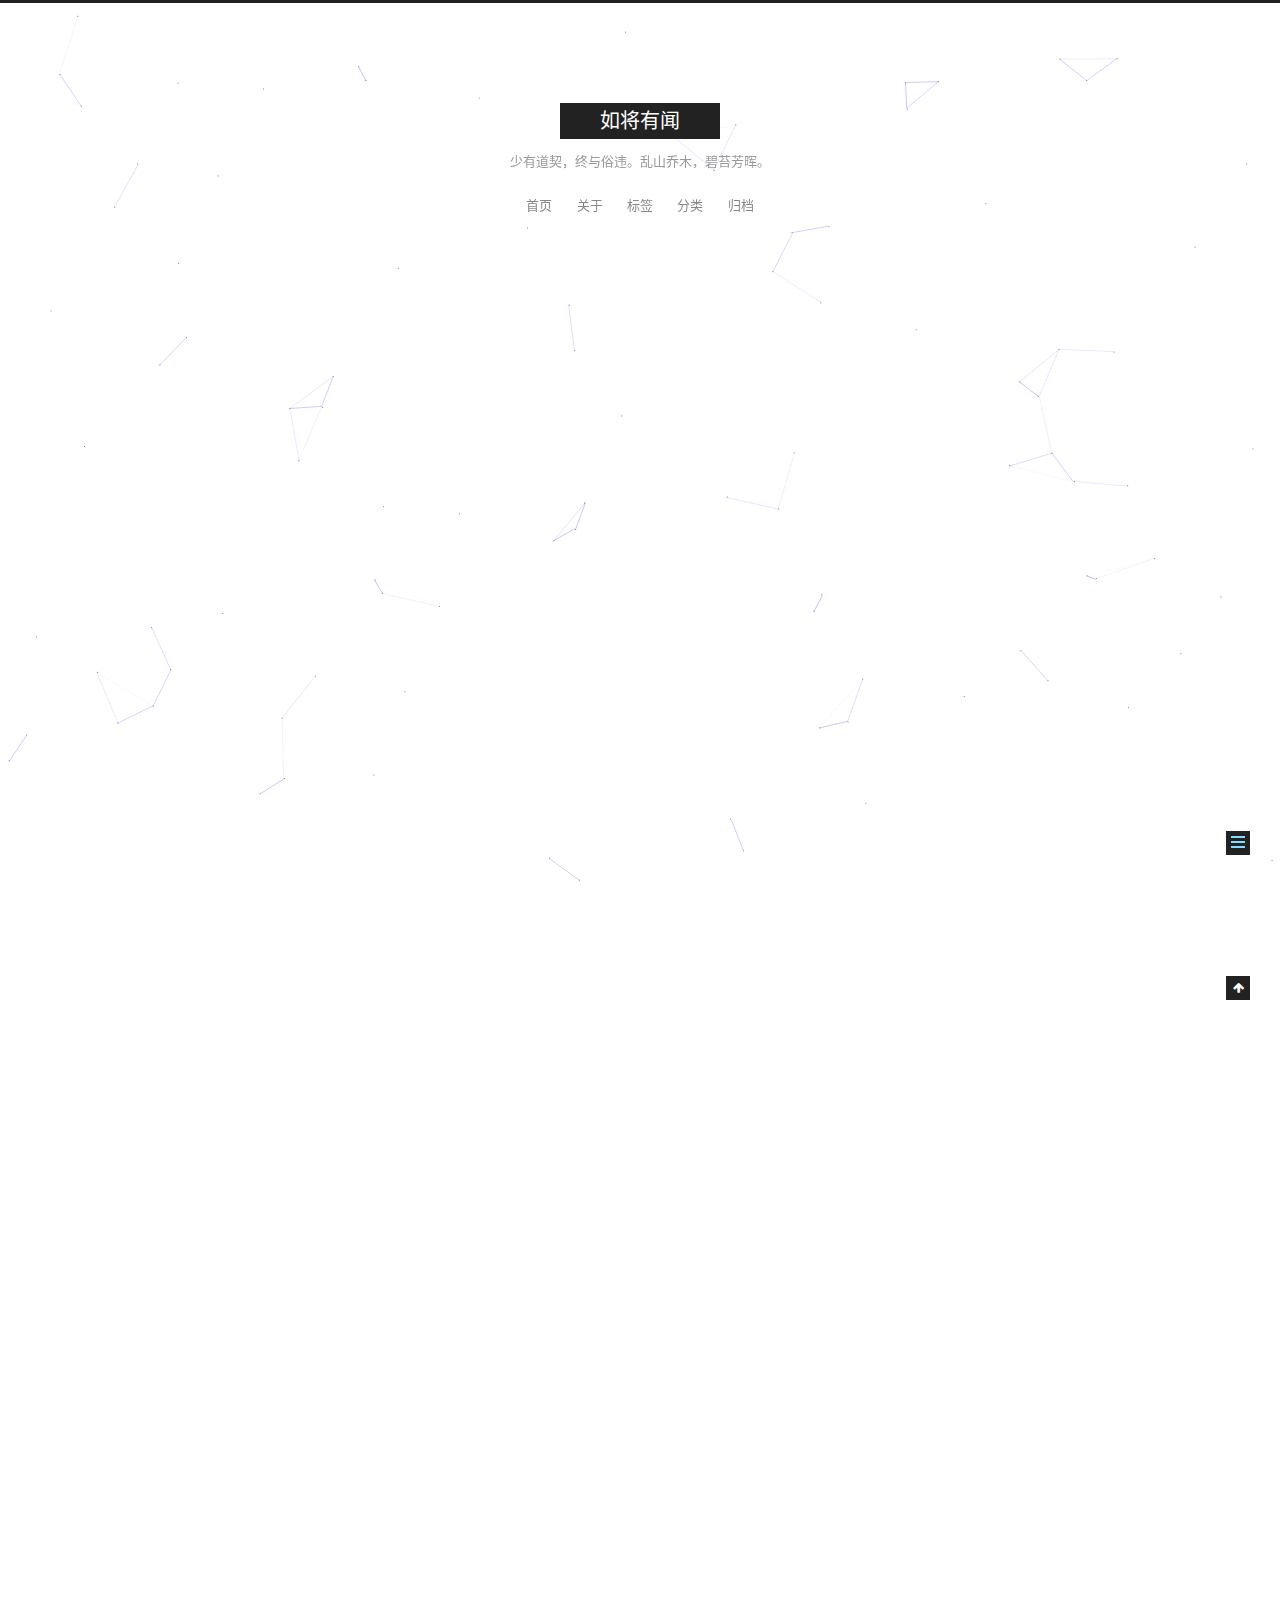
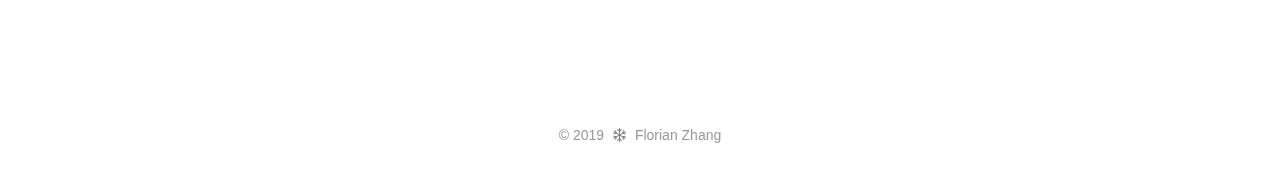
<file: 2019/04/11/遍地风流/index.html>
<!DOCTYPE html>












  


<html class="theme-next muse use-motion" lang="zh-CN">
<head><meta name="generator" content="Hexo 3.8.0">
  <meta charset="UTF-8">
<meta http-equiv="X-UA-Compatible" content="IE=edge">
<meta name="viewport" content="width=device-width, initial-scale=1, maximum-scale=2">
<meta name="theme-color" content="#222">
























<link rel="stylesheet" href="/lib/font-awesome/css/font-awesome.min.css?v=4.6.2">

<link rel="stylesheet" href="/css/main.css?v=7.1.0">


  <link rel="apple-touch-icon" sizes="180x180" href="/images/apple-touch-icon-next.png?v=7.1.0">


  <link rel="icon" type="image/png" sizes="32x32" href="/images/favicon-32x32-next.png?v=7.1.0">


  <link rel="icon" type="image/png" sizes="16x16" href="/images/favicon-16x16-next.png?v=7.1.0">


  <link rel="mask-icon" href="/images/logo.svg?v=7.1.0" color="#222">







<script id="hexo.configurations">
  var NexT = window.NexT || {};
  var CONFIG = {
    root: '/',
    scheme: 'Muse',
    version: '7.1.0',
    sidebar: {"position":"left","display":"post","offset":12,"onmobile":false,"dimmer":false},
    back2top: true,
    back2top_sidebar: false,
    fancybox: false,
    fastclick: false,
    lazyload: false,
    tabs: true,
    motion: {"enable":true,"async":false,"canvas_nest":true,"three_waves":false,"canvas_lines":false,"canvas_sphere":false,"transition":{"post_block":"fadeIn","post_header":"slideDownIn","post_body":"slideDownIn","coll_header":"slideLeftIn","sidebar":"slideUpIn"}},
    algolia: {
      applicationID: '',
      apiKey: '',
      indexName: '',
      hits: {"per_page":10},
      labels: {"input_placeholder":"Search for Posts","hits_empty":"We didn't find any results for the search: ${query}","hits_stats":"${hits} results found in ${time} ms"}
    }
  };
</script>


  




  <meta name="description" content="1. 彝族流浪诗人。山东三流神医。东北夜行骑士。西南原始摩登人。淄博长发小贝。 宏伟复杂，华丽深沉，抒情摇滚。 声音碎片。 2. 没有前奏，开始就是马玉龙老师的声音，钢琴和弦佐之。 /在二十一世纪，物才是上帝，人像工具/ 一切都在无可挽回地成熟，直至熟透，你也就慢慢成为了看客。 看他起高楼，看他楼塌了。成王败寇。 抒情摇滚，再抒情，也是摇滚。 3. 家乡草原被毁，乡亲流离失所，亲人生老病死，生命起">
<meta property="og:type" content="article">
<meta property="og:title" content="遍地风流">
<meta property="og:url" content="http://florianzhang.top/2019/04/11/遍地风流/index.html">
<meta property="og:site_name" content="如将有闻">
<meta property="og:description" content="1. 彝族流浪诗人。山东三流神医。东北夜行骑士。西南原始摩登人。淄博长发小贝。 宏伟复杂，华丽深沉，抒情摇滚。 声音碎片。 2. 没有前奏，开始就是马玉龙老师的声音，钢琴和弦佐之。 /在二十一世纪，物才是上帝，人像工具/ 一切都在无可挽回地成熟，直至熟透，你也就慢慢成为了看客。 看他起高楼，看他楼塌了。成王败寇。 抒情摇滚，再抒情，也是摇滚。 3. 家乡草原被毁，乡亲流离失所，亲人生老病死，生命起">
<meta property="og:locale" content="zh-CN">
<meta property="og:updated_time" content="2019-04-11T13:38:23.710Z">
<meta name="twitter:card" content="summary">
<meta name="twitter:title" content="遍地风流">
<meta name="twitter:description" content="1. 彝族流浪诗人。山东三流神医。东北夜行骑士。西南原始摩登人。淄博长发小贝。 宏伟复杂，华丽深沉，抒情摇滚。 声音碎片。 2. 没有前奏，开始就是马玉龙老师的声音，钢琴和弦佐之。 /在二十一世纪，物才是上帝，人像工具/ 一切都在无可挽回地成熟，直至熟透，你也就慢慢成为了看客。 看他起高楼，看他楼塌了。成王败寇。 抒情摇滚，再抒情，也是摇滚。 3. 家乡草原被毁，乡亲流离失所，亲人生老病死，生命起">


  


  <link rel="alternate" href="/atom.xml" title="如将有闻" type="application/atom+xml">



  
  
  <link rel="canonical" href="http://florianzhang.top/2019/04/11/遍地风流/">



<script id="page.configurations">
  CONFIG.page = {
    sidebar: "",
  };
</script>

  <title>遍地风流 | 如将有闻</title>
  












  <noscript>
  <style>
  .use-motion .motion-element,
  .use-motion .brand,
  .use-motion .menu-item,
  .sidebar-inner,
  .use-motion .post-block,
  .use-motion .pagination,
  .use-motion .comments,
  .use-motion .post-header,
  .use-motion .post-body,
  .use-motion .collection-title { opacity: initial; }

  .use-motion .logo,
  .use-motion .site-title,
  .use-motion .site-subtitle {
    opacity: initial;
    top: initial;
  }

  .use-motion .logo-line-before i { left: initial; }
  .use-motion .logo-line-after i { right: initial; }
  </style>
</noscript>

</head>

<body itemscope itemtype="http://schema.org/WebPage" lang="zh-CN">

  
  
    
  

  <div class="container sidebar-position-left page-post-detail">
    <div class="headband"></div>

    <header id="header" class="header" itemscope itemtype="http://schema.org/WPHeader">
      <div class="header-inner"><div class="site-brand-wrapper">
  <div class="site-meta">
    

    <div class="custom-logo-site-title">
      <a href="/" class="brand" rel="start">
        <span class="logo-line-before"><i></i></span>
        <span class="site-title">如将有闻</span>
        <span class="logo-line-after"><i></i></span>
      </a>
    </div>
    
      
        <p class="site-subtitle">少有道契，终与俗违。乱山乔木，碧苔芳晖。</p>
      
    
    
  </div>

  <div class="site-nav-toggle">
    <button aria-label="切换导航栏">
      <span class="btn-bar"></span>
      <span class="btn-bar"></span>
      <span class="btn-bar"></span>
    </button>
  </div>
</div>



<nav class="site-nav">
  
    <ul id="menu" class="menu">
      
        
        
        
          
          <li class="menu-item menu-item-home">

    
    
    

    

    <a href="/" rel="section">首页</a>

  </li>
        
        
        
          
          <li class="menu-item menu-item-about">

    
    
    

    

    <a href="/about/" rel="section">关于</a>

  </li>
        
        
        
          
          <li class="menu-item menu-item-tags">

    
    
    

    

    <a href="/tags/" rel="section">标签</a>

  </li>
        
        
        
          
          <li class="menu-item menu-item-categories">

    
    
    

    

    <a href="/categories/" rel="section">分类</a>

  </li>
        
        
        
          
          <li class="menu-item menu-item-archives">

    
    
    

    

    <a href="/archives/" rel="section">归档</a>

  </li>

      
      
    </ul>
  

  
    

  

  
</nav>



  



</div>
    </header>

    


    <main id="main" class="main">
      <div class="main-inner">
        <div class="content-wrap">
          
          <div id="content" class="content">
            

  <div id="posts" class="posts-expand">
    

  

  
  
  

  

  <article class="post post-type-normal" itemscope itemtype="http://schema.org/Article">
  
  
  
  <div class="post-block">
    <link itemprop="mainEntityOfPage" href="http://florianzhang.top/2019/04/11/遍地风流/">

    <span hidden itemprop="author" itemscope itemtype="http://schema.org/Person">
      <meta itemprop="name" content="Florian Zhang">
      <meta itemprop="description" content="识者已领，期之愈分。">
      <meta itemprop="image" content="/images/avatar.jpg">
    </span>

    <span hidden itemprop="publisher" itemscope itemtype="http://schema.org/Organization">
      <meta itemprop="name" content="如将有闻">
    </span>

    
      <header class="post-header">

        
        
          <h1 class="post-title" itemprop="name headline">遍地风流

              
            
          </h1>
        

        <div class="post-meta">
          <span class="post-time">

            
            
            

            
              <span class="post-meta-item-icon">
                <i class="fa fa-calendar-o"></i>
              </span>
              
                <span class="post-meta-item-text">发表于</span>
              

              
                
              

              <time title="创建时间：2019-04-11 21:10:36 / 修改时间：21:38:23" itemprop="dateCreated datePublished" datetime="2019-04-11T21:10:36+08:00">2019-04-11</time>
            

            
              

              
            
          </span>

          

          
            
            
          

          
          

          

          

          

        </div>
      </header>
    

    
    
    
    <div class="post-body" itemprop="articleBody">

      
      

      
        <p>1.</p>
<p>彝族流浪诗人。山东三流神医。东北夜行骑士。西南原始摩登人。淄博长发小贝。</p>
<p>宏伟复杂，华丽深沉，抒情摇滚。</p>
<p>声音碎片。</p>
<p>2.</p>
<p>没有前奏，开始就是马玉龙老师的声音，钢琴和弦佐之。</p>
<p>/在二十一世纪，物才是上帝，人像工具/</p>
<p>一切都在无可挽回地成熟，直至熟透，你也就慢慢成为了看客。</p>
<p>看他起高楼，看他楼塌了。成王败寇。</p>
<p>抒情摇滚，再抒情，也是摇滚。</p>
<p>3.</p>
<p>家乡草原被毁，乡亲流离失所，亲人生老病死，生命起落浮沉。</p>
<p>不知道这些会不会，或多或少构成副歌部分马玉龙用彝语反复吟唱的“流水啊，别回头”中的柔软和悲情。</p>
<p>然后大提琴的庄严渐起，钢琴旋律信步，情感继续浓缩，老马就要嘶鸣。</p>
<p>/赐我们一首值得唱的歌，让吉他剩余一点尊严/</p>
<p>4.</p>
<p>随着结尾“流水啊，别回头”的咏叹，鼓声终于姗姗来迟。</p>
<p>一步一步，由弱变强，直至军鼓般的铿锵。弦乐随之潮水般涌入。</p>
<p>器乐在此时以雷霆之力万箭齐发，堆叠出最宏大的靶场。人声凌波微步穿梭其中，却毫发无伤。</p>
<p>巅峰之后，鼓点渐息，只剩人声如灯塔屹立。繁华落幕。</p>
<p>5.</p>
<p>“让我们一生与美好为邻，赋予诗意最精准的含义。”</p>
<p>“送流水，送高山，送山河故人，送人间草木。”</p>

      
    </div>

    

    
    
    

    

    
      
    
    

    

    <footer class="post-footer">
      

      
      
      

      

      
      
    </footer>
  </div>
  
  
  
  </article>


  </div>


          </div>
          

  



        </div>
        
          
  
  <div class="sidebar-toggle">
    <div class="sidebar-toggle-line-wrap">
      <span class="sidebar-toggle-line sidebar-toggle-line-first"></span>
      <span class="sidebar-toggle-line sidebar-toggle-line-middle"></span>
      <span class="sidebar-toggle-line sidebar-toggle-line-last"></span>
    </div>
  </div>

  <aside id="sidebar" class="sidebar">
    <div class="sidebar-inner">

      

      

      <div class="site-overview-wrap sidebar-panel sidebar-panel-active">
        <div class="site-overview">
          <div class="site-author motion-element" itemprop="author" itemscope itemtype="http://schema.org/Person">
            
              <img class="site-author-image" itemprop="image" src="/images/avatar.jpg" alt="Florian Zhang">
            
              <p class="site-author-name" itemprop="name">Florian Zhang</p>
              <div class="site-description motion-element" itemprop="description">识者已领，期之愈分。</div>
          </div>

          
            <nav class="site-state motion-element">
              
                <div class="site-state-item site-state-posts">
                
                  <a href="/archives/">
                
                    <span class="site-state-item-count">1</span>
                    <span class="site-state-item-name">日志</span>
                  </a>
                </div>
              

              

              
            </nav>
          

          
            <div class="feed-link motion-element">
              <a href="/atom.xml" rel="alternate">
                <i class="fa fa-rss"></i>
                RSS
              </a>
            </div>
          

          

          
            <div class="links-of-author motion-element">
              
                <span class="links-of-author-item">
                  
                  
                    
                  
                  
                    
                  
                  <a href="mailto:florianzhang21@foxmail.com" title="E-Mail &rarr; mailto:florianzhang21@foxmail.com" rel="noopener" target="_blank"><i class="fa fa-fw fa-envelope"></i>E-Mail</a>
                </span>
              
            </div>
          

          

          
          

          
            
          
          

        </div>
      </div>

      

      

    </div>
  </aside>
  


        
      </div>
    </main>

    <footer id="footer" class="footer">
      <div class="footer-inner">
        <div class="copyright">&copy; <span itemprop="copyrightYear">2019</span>
  <span class="with-love" id="animate">
    <i class="fa fa-snowflake-o"></i>
  </span>
  <span class="author" itemprop="copyrightHolder">Florian Zhang</span>

  

  
</div>









        








        
      </div>
    </footer>

    
      <div class="back-to-top">
        <i class="fa fa-arrow-up"></i>
        
      </div>
    

    

    

    
  </div>

  

<script>
  if (Object.prototype.toString.call(window.Promise) !== '[object Function]') {
    window.Promise = null;
  }
</script>














  
    
    
  
  <script color="0,0,255" opacity="0.5" zindex="-1" count="99" src="/lib/canvas-nest/canvas-nest.min.js"></script>













  
  <script src="/lib/jquery/index.js?v=2.1.3"></script>

  
  <script src="/lib/velocity/velocity.min.js?v=1.2.1"></script>

  
  <script src="/lib/velocity/velocity.ui.min.js?v=1.2.1"></script>


  


  <script src="/js/utils.js?v=7.1.0"></script>

  <script src="/js/motion.js?v=7.1.0"></script>



  
  


  <script src="/js/schemes/muse.js?v=7.1.0"></script>



  
  <script src="/js/scrollspy.js?v=7.1.0"></script>
<script src="/js/post-details.js?v=7.1.0"></script>



  


  <script src="/js/next-boot.js?v=7.1.0"></script>


  

  

  

  


  


  




  

  

  

  

  

  

  

  

  

  

  

  

  

  

</body>
</html>
</file>
<file: css/main.css>
/* normalize.css v8.0.1 | MIT License | github.com/necolas/normalize.css */
html {
  line-height: 1.15; /* 1 */
  -webkit-text-size-adjust: 100%; /* 2 */
}
body {
  margin: 0;
}
main {
  display: block;
}
h1 {
  font-size: 2em;
  margin: 0.67em 0;
}
hr {
  box-sizing: content-box; /* 1 */
  height: 0; /* 1 */
  overflow: visible; /* 2 */
}
pre {
  font-family: monospace, monospace; /* 1 */
  font-size: 1em; /* 2 */
}
a {
  background-color: transparent;
}
abbr[title] {
  border-bottom: none; /* 1 */
  text-decoration: underline; /* 2 */
  text-decoration: underline dotted; /* 2 */
}
b,
strong {
  font-weight: bolder;
}
code,
kbd,
samp {
  font-family: monospace, monospace; /* 1 */
  font-size: 1em; /* 2 */
}
small {
  font-size: 80%;
}
sub,
sup {
  font-size: 75%;
  line-height: 0;
  position: relative;
  vertical-align: baseline;
}
sub {
  bottom: -0.25em;
}
sup {
  top: -0.5em;
}
img {
  border-style: none;
}
button,
input,
optgroup,
select,
textarea {
  font-family: inherit; /* 1 */
  font-size: 100%; /* 1 */
  line-height: 1.15; /* 1 */
  margin: 0; /* 2 */
}
button,
input {
/* 1 */
  overflow: visible;
}
button,
select {
/* 1 */
  text-transform: none;
}
button,
[type="button"],
[type="reset"],
[type="submit"] {
  -webkit-appearance: button;
}
button::-moz-focus-inner,
[type="button"]::-moz-focus-inner,
[type="reset"]::-moz-focus-inner,
[type="submit"]::-moz-focus-inner {
  border-style: none;
  padding: 0;
}
button:-moz-focusring,
[type="button"]:-moz-focusring,
[type="reset"]:-moz-focusring,
[type="submit"]:-moz-focusring {
  outline: 1px dotted ButtonText;
}
fieldset {
  padding: 0.35em 0.75em 0.625em;
}
legend {
  box-sizing: border-box; /* 1 */
  color: inherit; /* 2 */
  display: table; /* 1 */
  max-width: 100%; /* 1 */
  padding: 0; /* 3 */
  white-space: normal; /* 1 */
}
progress {
  vertical-align: baseline;
}
textarea {
  overflow: auto;
}
[type="checkbox"],
[type="radio"] {
  box-sizing: border-box; /* 1 */
  padding: 0; /* 2 */
}
[type="number"]::-webkit-inner-spin-button,
[type="number"]::-webkit-outer-spin-button {
  height: auto;
}
[type="search"] {
  -webkit-appearance: textfield; /* 1 */
  outline-offset: -2px; /* 2 */
}
[type="search"]::-webkit-search-decoration {
  -webkit-appearance: none;
}
::-webkit-file-upload-button {
  -webkit-appearance: button; /* 1 */
  font: inherit; /* 2 */
}
details {
  display: block;
}
summary {
  display: list-item;
}
template {
  display: none;
}
[hidden] {
  display: none;
}
::selection {
  background: #262a30;
  color: #fff;
}
body {
  position: relative;
  font-family: 'Lato', "PingFang SC", "Microsoft YaHei", sans-serif;
  font-size: 14px;
  line-height: 2;
  color: #555;
  background: #fff;
}
@media (max-width: 991px) {
  body {
    padding-right: 0 !important;
  }
}
@media (min-width: 1200px) {
  body {
    font-size: 16px;
  }
}
h1,
h2,
h3,
h4,
h5,
h6 {
  margin: 20px 0 15px;
  padding: 0;
  font-weight: bold;
  line-height: 1.5;
  font-family: 'Lato', "PingFang SC", "Microsoft YaHei", sans-serif;
}
h1 {
  font-size: 22px;
}
h1 code {
  font-size: 1em;
}
@media (max-width: 767px) {
  h1 {
    font-size: 18px;
  }
  h1 code {
    font-size: 1em;
  }
}
h2 {
  font-size: 20px;
}
h2 code {
  font-size: 1em;
}
@media (max-width: 767px) {
  h2 {
    font-size: 16px;
  }
  h2 code {
    font-size: 1em;
  }
}
h3 {
  font-size: 18px;
}
h3 code {
  font-size: 1em;
}
@media (max-width: 767px) {
  h3 {
    font-size: 14px;
  }
  h3 code {
    font-size: 1em;
  }
}
h4 {
  font-size: 16px;
}
h4 code {
  font-size: 1em;
}
@media (max-width: 767px) {
  h4 {
    font-size: 12px;
  }
  h4 code {
    font-size: 1em;
  }
}
h5 {
  font-size: 14px;
}
h5 code {
  font-size: 1em;
}
@media (max-width: 767px) {
  h5 {
    font-size: 10px;
  }
  h5 code {
    font-size: 1em;
  }
}
h6 {
  font-size: 12px;
}
h6 code {
  font-size: 1em;
}
@media (max-width: 767px) {
  h6 {
    font-size: 8px;
  }
  h6 code {
    font-size: 1em;
  }
}
p {
  margin: 0 0 20px 0;
}
a,
span.exturl {
  overflow-wrap: break-word;
  word-wrap: break-word;
  background-color: transparent;
  color: #555;
  text-decoration: none;
  outline: none;
  border-bottom: 1px solid #999;
  cursor: pointer;
}
a:hover,
span.exturl:hover {
  color: #222;
  border-bottom-color: #222;
}
video {
  max-width: 100%;
  display: block;
  margin-left: auto;
  margin-right: auto;
}
img {
  display: block;
  margin: auto;
  max-width: 100%;
  height: auto;
}
hr {
  margin: 40px 0;
  height: 3px;
  border: none;
  background-color: #ddd;
  background-image: repeating-linear-gradient(-45deg, #fff, #fff 4px, transparent 4px, transparent 8px);
}
blockquote {
  margin: 0;
  padding: 0 15px;
  color: #666;
  border-left: 4px solid #ddd;
}
blockquote cite::before {
  content: "-";
  padding: 0 5px;
}
dt {
  font-weight: 700;
}
dd {
  margin: 0;
  padding: 0;
}
kbd {
  border: 1px solid #ccc;
  border-radius: 0.2em;
  box-shadow: 0.1em 0.1em 0.2em rgba(0,0,0,0.1);
  background-color: #f9f9f9;
  font-family: inherit;
  background-image: linear-gradient(top, #eee, #fff, #eee);
  padding: 0.1em 0.3em;
  white-space: nowrap;
}
.text-left {
  text-align: left;
}
.text-center {
  text-align: center;
}
.text-right {
  text-align: right;
}
.text-justify {
  text-align: justify;
}
.text-nowrap {
  white-space: nowrap;
}
.text-lowercase {
  text-transform: lowercase;
}
.text-uppercase {
  text-transform: uppercase;
}
.text-capitalize {
  text-transform: capitalize;
}
.center-block {
  display: block;
  margin-left: auto;
  margin-right: auto;
}
.clearfix:before,
.clearfix:after {
  content: " ";
  display: table;
}
.clearfix:after {
  clear: both;
}
.pullquote {
  width: 45%;
}
.pullquote.left {
  float: left;
  margin-left: 5px;
  margin-right: 10px;
}
.pullquote.right {
  float: right;
  margin-left: 10px;
  margin-right: 5px;
}
.affix {
  position: fixed;
}
.translation {
  margin-top: -20px;
  font-size: 14px;
  color: #999;
}
.scrollbar-measure {
  width: 100px;
  height: 100px;
  overflow: scroll;
  position: absolute;
  top: -9999px;
}
.use-motion .motion-element {
  opacity: 0;
}
.table-container {
  margin: 20px 0;
  overflow: auto;
  -webkit-overflow-scrolling: touch;
}
.highlight .table-container {
  margin: 0px;
}
table {
  width: 100%;
  border-collapse: collapse;
  border-spacing: 0;
  font-size: 14px;
}
table > tbody > tr:nth-of-type(odd) {
  background-color: #f9f9f9;
}
table > tbody > tr:hover {
  background-color: #f5f5f5;
}
caption,
th,
td {
  padding: 8px;
  text-align: left;
  vertical-align: middle;
  font-weight: normal;
}
th,
td {
  border: 1px solid #ddd;
  border-bottom: 3px solid #ddd;
}
th {
  padding-bottom: 10px;
  font-weight: 700;
}
td {
  border-bottom-width: 1px;
}
html,
body {
  height: 100%;
}
.container {
  position: relative;
}
.header-inner {
  margin: 0 auto;
  padding: 100px 0 70px;
  width: 700px;
}
@media (min-width: 1200px) {
  .container .header-inner {
    width: 800px;
  }
}
@media (min-width: 1600px) {
  .container .header-inner {
    width: 900px;
  }
}
.main-inner {
  margin: 0 auto;
  width: 700px;
}
@media (min-width: 1200px) {
  .container .main-inner {
    width: 800px;
  }
}
@media (min-width: 1600px) {
  .container .main-inner {
    width: 900px;
  }
}
.footer {
  padding: 20px 0;
}
.footer-inner {
  box-sizing: border-box;
  margin: 0px auto;
  width: 700px;
}
@media (min-width: 1200px) {
  .container .footer-inner {
    width: 800px;
  }
}
@media (min-width: 1600px) {
  .container .footer-inner {
    width: 900px;
  }
}
pre,
.highlight {
  overflow: auto;
  margin: 20px 0;
  padding: 0;
  font-size: 14px;
  color: #4d4d4c;
  background: #f7f7f7;
  line-height: 1.6;
}
pre,
code {
  font-family: consolas, Menlo, "PingFang SC", "Microsoft YaHei", monospace;
}
code {
  overflow-wrap: break-word;
  word-wrap: break-word;
  padding: 2px 4px;
  color: #555;
  background: #eee;
  border-radius: 3px;
  font-size: 14px;
}
pre {
  padding: 10px;
}
pre code {
  padding: 0;
  color: #4d4d4c;
  background: none;
  text-shadow: none;
}
.highlight {
  border-radius: 1px;
}
.highlight pre {
  border: none;
  margin: 0;
  padding: 10px 0;
}
.highlight table {
  margin: 0;
  width: auto;
  border: none;
}
.highlight td {
  border: none;
  padding: 0;
}
.highlight figcaption {
  font-size: 1em;
  color: #4d4d4c;
  line-height: 1em;
  margin-bottom: 1em;
  margin: 0em;
  padding: 0.5em;
  background: #eee;
  border-bottom: 1px solid #e9e9e9;
}
.highlight figcaption:before,
.highlight figcaption:after {
  content: " ";
  display: table;
}
.highlight figcaption:after {
  clear: both;
}
.highlight figcaption a {
  float: right;
  color: #4d4d4c;
}
.highlight figcaption a:hover {
  border-bottom-color: #4d4d4c;
}
.highlight .gutter pre {
  padding-left: 10px;
  padding-right: 10px;
  color: #869194;
  text-align: right;
  background-color: #eff2f3;
}
.highlight .code pre {
  width: 100%;
  padding-left: 10px;
  padding-right: 10px;
  background-color: #f7f7f7;
}
.highlight .line {
  height: 20px;
}
.gutter {
  -webkit-user-select: none;
  -moz-user-select: none;
  -ms-user-select: none;
  user-select: none;
}
.gist table {
  width: auto;
}
.gist table td {
  border: none;
}
pre .deletion {
  background: #fdd;
}
pre .addition {
  background: #dfd;
}
pre .meta {
  color: #8959a8;
}
pre .comment {
  color: #8e908c;
}
pre .variable,
pre .attribute,
pre .tag,
pre .name,
pre .regexp,
pre .ruby .constant,
pre .xml .tag .title,
pre .xml .pi,
pre .xml .doctype,
pre .html .doctype,
pre .css .id,
pre .css .class,
pre .css .pseudo {
  color: #c82829;
}
pre .number,
pre .preprocessor,
pre .built_in,
pre .builtin-name,
pre .literal,
pre .params,
pre .constant,
pre .command {
  color: #f5871f;
}
pre .ruby .class .title,
pre .css .rules .attribute,
pre .string,
pre .symbol,
pre .value,
pre .inheritance,
pre .header,
pre .ruby .symbol,
pre .xml .cdata,
pre .special,
pre .formula {
  color: #718c00;
}
pre .title,
pre .css .hexcolor {
  color: #3e999f;
}
pre .function,
pre .python .decorator,
pre .python .title,
pre .ruby .function .title,
pre .ruby .title .keyword,
pre .perl .sub,
pre .javascript .title,
pre .coffeescript .title {
  color: #4271ae;
}
pre .keyword,
pre .javascript .function {
  color: #8959a8;
}
.posts-expand .post-body img.full-image {
  border: none;
}
.blockquote-center,
.page-home .post-type-quote blockquote,
.page-post-detail .post-type-quote blockquote {
  position: relative;
  margin: 40px 0;
  padding: 0;
  border-left: none;
  text-align: center;
}
.blockquote-center::before,
.page-home .post-type-quote blockquote::before,
.page-post-detail .post-type-quote blockquote::before,
.blockquote-center::after,
.page-home .post-type-quote blockquote::after,
.page-post-detail .post-type-quote blockquote::after {
  position: absolute;
  content: ' ';
  display: block;
  width: 100%;
  height: 24px;
  opacity: 0.2;
  background-repeat: no-repeat;
  background-position: 0 -6px;
  background-size: 22px 22px;
}
.blockquote-center::before,
.page-home .post-type-quote blockquote::before,
.page-post-detail .post-type-quote blockquote::before {
  top: -20px;
  background-image: url("../images/quote-l.svg");
  border-top: 1px solid #ccc;
}
.blockquote-center::after,
.page-home .post-type-quote blockquote::after,
.page-post-detail .post-type-quote blockquote::after {
  bottom: -20px;
  background-image: url("../images/quote-r.svg");
  border-bottom: 1px solid #ccc;
  background-position: 100% 8px;
}
.blockquote-center p,
.page-home .post-type-quote blockquote p,
.page-post-detail .post-type-quote blockquote p,
.blockquote-center div,
.page-home .post-type-quote blockquote div,
.page-post-detail .post-type-quote blockquote div {
  text-align: center;
}
.post .post-body .group-picture img {
  box-sizing: border-box;
  padding: 0 3px;
  border: none;
}
.post .group-picture-row {
  overflow: hidden;
  margin-top: 6px;
}
.post .group-picture-row:first-child {
  margin-top: 0;
}
.post .group-picture-column {
  float: left;
}
.page-post-detail .post-body .group-picture-column {
  float: none;
  margin-top: 10px;
  width: auto !important;
}
.page-post-detail .post-body .group-picture-column img {
  margin: 0 auto;
}
.page-archive .group-picture-container {
  overflow: hidden;
}
.page-archive .group-picture-row {
  float: left;
}
.page-archive .group-picture-row:first-child {
  margin-top: 6px;
}
.page-archive .group-picture-column {
  max-width: 150px;
  max-height: 150px;
}
.post-body .label {
  display: inline;
  padding: 0 2px;
}
.post-body .label.default {
  background-color: #f0f0f0;
}
.post-body .label.primary {
  background-color: #efe6f7;
}
.post-body .label.info {
  background-color: #e5f2f8;
}
.post-body .label.success {
  background-color: #e7f4e9;
}
.post-body .label.warning {
  background-color: #fcf6e1;
}
.post-body .label.danger {
  background-color: #fae8eb;
}
.post-body .note {
  position: relative;
  padding: 15px;
  margin-bottom: 20px;
  border: 1px solid #eee;
  border-left-width: 5px;
  border-radius: 3px;
}
.post-body .note h2,
.post-body .note h3,
.post-body .note h4,
.post-body .note h5,
.post-body .note h6 {
  margin-top: 0;
  margin-bottom: 0;
  border-bottom: initial;
  padding-top: 0 !important;
}
.post-body .note p:first-child,
.post-body .note ul:first-child,
.post-body .note ol:first-child,
.post-body .note table:first-child,
.post-body .note pre:first-child,
.post-body .note blockquote:first-child {
  margin-top: 0;
}
.post-body .note p:last-child,
.post-body .note ul:last-child,
.post-body .note ol:last-child,
.post-body .note table:last-child,
.post-body .note pre:last-child,
.post-body .note blockquote:last-child {
  margin-bottom: 0;
}
.post-body .note.default {
  border-left-color: #777;
}
.post-body .note.default h2,
.post-body .note.default h3,
.post-body .note.default h4,
.post-body .note.default h5,
.post-body .note.default h6 {
  color: #777;
}
.post-body .note.primary {
  border-left-color: #6f42c1;
}
.post-body .note.primary h2,
.post-body .note.primary h3,
.post-body .note.primary h4,
.post-body .note.primary h5,
.post-body .note.primary h6 {
  color: #6f42c1;
}
.post-body .note.info {
  border-left-color: #428bca;
}
.post-body .note.info h2,
.post-body .note.info h3,
.post-body .note.info h4,
.post-body .note.info h5,
.post-body .note.info h6 {
  color: #428bca;
}
.post-body .note.success {
  border-left-color: #5cb85c;
}
.post-body .note.success h2,
.post-body .note.success h3,
.post-body .note.success h4,
.post-body .note.success h5,
.post-body .note.success h6 {
  color: #5cb85c;
}
.post-body .note.warning {
  border-left-color: #f0ad4e;
}
.post-body .note.warning h2,
.post-body .note.warning h3,
.post-body .note.warning h4,
.post-body .note.warning h5,
.post-body .note.warning h6 {
  color: #f0ad4e;
}
.post-body .note.danger {
  border-left-color: #d9534f;
}
.post-body .note.danger h2,
.post-body .note.danger h3,
.post-body .note.danger h4,
.post-body .note.danger h5,
.post-body .note.danger h6 {
  color: #d9534f;
}
.post-body .tabs {
  position: relative;
  display: block;
  margin-bottom: 20px;
  padding-top: 10px;
}
.post-body .tabs ul.nav-tabs {
  margin: 0;
  padding: 0;
  display: flex;
  margin-bottom: -1px;
}
@media (max-width: 413px) {
  .post-body .tabs ul.nav-tabs {
    display: block;
    margin-bottom: 5px;
  }
}
.post-body .tabs ul.nav-tabs li.tab {
  list-style-type: none !important;
  margin: 0 0.25em 0 0;
  border-top: 3px solid transparent;
  border-left: 1px solid transparent;
  border-right: 1px solid transparent;
}
@media (max-width: 413px) {
  .post-body .tabs ul.nav-tabs li.tab {
    margin: initial;
    border-top: 1px solid transparent;
    border-left: 3px solid transparent;
    border-right: 1px solid transparent;
    border-bottom: 1px solid transparent;
  }
}
.post-body .tabs ul.nav-tabs li.tab a {
  outline: 0;
  border-bottom: initial;
  display: block;
  line-height: 1.8em;
  padding: 0.25em 0.75em;
  transition-duration: 0.2s;
  transition-timing-function: ease-out;
  transition-delay: 0s;
}
.post-body .tabs ul.nav-tabs li.tab a i {
  width: 1.285714285714286em;
}
.post-body .tabs ul.nav-tabs li.tab.active {
  border-top: 3px solid #fc6423;
  border-left: 1px solid #ddd;
  border-right: 1px solid #ddd;
  background-color: #fff;
}
@media (max-width: 413px) {
  .post-body .tabs ul.nav-tabs li.tab.active {
    border-top: 1px solid #ddd;
    border-left: 3px solid #fc6423;
    border-right: 1px solid #ddd;
    border-bottom: 1px solid #ddd;
  }
}
.post-body .tabs ul.nav-tabs li.tab.active a {
  cursor: default;
  color: #555;
}
.post-body .tabs .tab-content {
  background-color: #fff;
}
.post-body .tabs .tab-content .tab-pane {
  border: 1px solid #ddd;
  padding: 20px 20px 0 20px;
}
.post-body .tabs .tab-content .tab-pane:not(.active) {
  display: none;
}
.post-body .tabs .tab-content .tab-pane.active {
  display: block;
}
.btn {
  display: inline-block;
  padding: 0 20px;
  font-size: 14px;
  color: #fff;
  background: #222;
  border: 2px solid #222;
  text-decoration: none;
  border-radius: 0;
  transition-property: background-color;
  transition-duration: 0.2s;
  transition-timing-function: ease-in-out;
  transition-delay: 0s;
  line-height: 2;
}
.btn:hover {
  border-color: #222;
  color: #222;
  background: #fff;
}
.btn +.btn {
  margin: 0 0 8px 8px;
}
.btn .fa-fw {
  width: 1.285714285714286em;
  text-align: left;
}
.btn-bar {
  display: block;
  width: 22px;
  height: 2px;
  background: #555;
  border-radius: 1px;
}
.btn-bar+.btn-bar {
  margin-top: 4px;
}
.pagination {
  margin: 120px 0 40px;
  text-align: center;
  border-top: 1px solid #eee;
}
.page-number-basic,
.pagination .prev,
.pagination .next,
.pagination .page-number,
.pagination .space {
  display: inline-block;
  position: relative;
  top: -1px;
  margin: 0 10px;
  padding: 0 11px;
}
@media (max-width: 767px) {
  .page-number-basic,
  .pagination .prev,
  .pagination .next,
  .pagination .page-number,
  .pagination .space {
    margin: 0 5px;
  }
}
.pagination .prev,
.pagination .next,
.pagination .page-number {
  border-bottom: 0;
  border-top: 1px solid #eee;
  transition-property: border-color;
  transition-duration: 0.2s;
  transition-timing-function: ease-in-out;
  transition-delay: 0s;
}
.pagination .prev:hover,
.pagination .next:hover,
.pagination .page-number:hover {
  border-top-color: #222;
}
.pagination .space {
  padding: 0;
  margin: 0;
}
.pagination .prev {
  margin-left: 0;
}
.pagination .next {
  margin-right: 0;
}
.pagination .page-number.current {
  color: #fff;
  background: #ccc;
  border-top-color: #ccc;
}
@media (max-width: 767px) {
  .pagination {
    border-top: none;
  }
  .pagination .prev,
  .pagination .next,
  .pagination .page-number {
    margin-bottom: 10px;
    border-top: 0;
    border-bottom: 1px solid #eee;
    padding: 0 10px;
  }
  .pagination .prev:hover,
  .pagination .next:hover,
  .pagination .page-number:hover {
    border-bottom-color: #222;
  }
}
.comments {
  margin: 60px 20px 0;
}
.back-to-top {
  box-sizing: border-box;
  position: fixed;
  bottom: -100px;
  right: 30px;
  z-index: 1050;
  padding: 0 6px;
  width: 24px;
  background: #222;
  font-size: 12px;
  opacity: 1;
  color: #fff;
  cursor: pointer;
  text-align: center;
  transition-property: bottom;
  transition-duration: 0.2s;
  transition-timing-function: ease-in-out;
  transition-delay: 0s;
}
.back-to-top.back-to-top-on {
  bottom: 19px;
}
@media (max-width: 991px) {
  .back-to-top {
    opacity: 0.8;
    right: 20px;
  }
}
.header {
  background: transparent;
}
.header-inner {
  position: relative;
}
.headband {
  height: 3px;
  background: #222;
}
.site-meta {
  margin: 0;
  text-align: center;
}
@media (max-width: 767px) {
  .site-meta {
    text-align: center;
  }
}
.brand {
  position: relative;
  display: inline-block;
  padding: 0 40px;
  color: #fff;
  background: #222;
  border-bottom: none;
}
.brand:hover {
  color: #fff;
}
.logo {
  display: inline-block;
  margin-right: 5px;
  line-height: 36px;
  vertical-align: top;
}
.site-title {
  display: inline-block;
  vertical-align: top;
  line-height: 36px;
  font-size: 20px;
  font-weight: normal;
  font-family: 'Lato', "PingFang SC", "Microsoft YaHei", sans-serif;
}
.site-subtitle {
  margin-top: 10px;
  font-size: 13px;
  color: #999;
}
.use-motion .brand {
  opacity: 0;
}
.use-motion .logo,
.use-motion .site-title,
.use-motion .site-subtitle,
.use-motion .custom-logo-image {
  opacity: 0;
  position: relative;
  top: -10px;
}
.site-nav-toggle {
  display: none;
  position: absolute;
  top: 10px;
  left: 10px;
}
@media (max-width: 767px) {
  .site-nav-toggle {
    display: block;
  }
}
.site-nav-toggle button {
  margin-top: 2px;
  padding: 9px 10px;
  background: transparent;
  border: none;
}
@media (max-width: 767px) {
  .site-nav {
    display: none;
    margin: 0 -10px;
    padding: 0 10px;
    clear: both;
    border-top: 1px solid #ddd;
  }
}
@media (min-width: 768px) and (max-width: 991px) {
  .site-nav {
    display: block !important;
  }
}
@media (min-width: 992px) {
  .site-nav {
    display: block !important;
  }
}
.menu {
  margin-top: 20px;
  padding-left: 0;
  text-align: center;
}
.menu .menu-item {
  display: inline-block;
  margin: 0 10px;
  list-style: none;
}
@media (max-width: 767px) {
  .menu .menu-item {
    margin-top: 10px;
  }
}
.menu .menu-item a,
.menu .menu-item span.exturl {
  display: block;
  font-size: 13px;
  line-height: inherit;
  border-bottom: 1px solid transparent;
  transition-property: border-color;
  transition-duration: 0.2s;
  transition-timing-function: ease-in-out;
  transition-delay: 0s;
}
.menu .menu-item a:hover,
.menu .menu-item span.exturl:hover {
  border-bottom-color: #222;
}
.menu .menu-item .fa {
  margin-right: 5px;
}
.use-motion .menu-item {
  opacity: 0;
}
.post-body {
  overflow-wrap: break-word;
  word-wrap: break-word;
  font-family: 'Lato', "PingFang SC", "Microsoft YaHei", sans-serif;
}
.post-body span.exturl .fa {
  font-size: 14px;
  margin-left: 4px;
}
.post-body .fancybox img {
  display: block !important;
  margin: 0 auto;
  cursor: pointer;
  cursor: zoom-in;
}
.post-body .image-caption,
.post-body .figure .caption {
  margin: -20px auto 15px;
  text-align: center;
  font-size: 14px;
  color: #999;
  font-weight: bold;
  line-height: 1;
}
.post-sticky-flag {
  display: inline-block;
  font-size: 16px;
  transform: rotate(30deg);
}
.use-motion .post-block,
.use-motion .pagination,
.use-motion .comments {
  opacity: 0;
}
.use-motion .post-header {
  opacity: 0;
}
.use-motion .post-body {
  opacity: 0;
}
.use-motion .collection-title {
  opacity: 0;
}
.posts-expand {
  padding-top: 40px;
}
@media (max-width: 767px) {
  .posts-expand {
    margin: 0 20px;
  }
  .post-body pre .gutter pre {
    padding-right: 10px;
  }
  .post-body .highlight {
    margin-left: 0px;
    margin-right: 0px;
    padding: 0;
  }
  .post-body .highlight .gutter pre {
    padding-right: 10px;
  }
}
@media (min-width: 992px) {
  .posts-expand .post-body {
    text-align: justify;
  }
}
@media (max-width: 991px) {
  .posts-expand .post-body {
    text-align: justify;
  }
}
.posts-expand .post-body h2,
.posts-expand .post-body h3,
.posts-expand .post-body h4,
.posts-expand .post-body h5,
.posts-expand .post-body h6 {
  padding-top: 10px;
}
.posts-expand .post-body h2 .header-anchor,
.posts-expand .post-body h3 .header-anchor,
.posts-expand .post-body h4 .header-anchor,
.posts-expand .post-body h5 .header-anchor,
.posts-expand .post-body h6 .header-anchor {
  float: right;
  margin-left: 10px;
  color: #ccc;
  border-bottom-style: none;
  visibility: hidden;
}
.posts-expand .post-body h2 .header-anchor:hover,
.posts-expand .post-body h3 .header-anchor:hover,
.posts-expand .post-body h4 .header-anchor:hover,
.posts-expand .post-body h5 .header-anchor:hover,
.posts-expand .post-body h6 .header-anchor:hover {
  color: inherit;
}
.posts-expand .post-body h2:hover .header-anchor,
.posts-expand .post-body h3:hover .header-anchor,
.posts-expand .post-body h4:hover .header-anchor,
.posts-expand .post-body h5:hover .header-anchor,
.posts-expand .post-body h6:hover .header-anchor {
  visibility: visible;
}
.posts-expand .post-body img {
  box-sizing: border-box;
  margin: 0 auto 25px;
  padding: 3px;
  border: 1px solid #ddd;
}
@media (max-width: 767px) {
  .posts-collapse {
    margin: 0 20px;
  }
  .posts-collapse .post-title,
  .posts-collapse .post-meta {
    display: block;
    width: auto;
    text-align: left;
  }
}
.posts-collapse {
  position: relative;
  z-index: 1010;
  margin-left: 55px;
}
.posts-collapse::after {
  content: " ";
  position: absolute;
  top: 20px;
  left: 0;
  margin-left: -2px;
  width: 4px;
  height: 100%;
  background: #f5f5f5;
  z-index: -1;
}
@media (max-width: 767px) {
  .posts-collapse {
    margin: 0 20px;
  }
}
.posts-collapse .collection-title {
  position: relative;
  margin: 60px 0;
}
.posts-collapse .collection-title h1,
.posts-collapse .collection-title h2 {
  margin-left: 20px;
}
.posts-collapse .collection-title small {
  color: #bbb;
  margin-left: 5px;
}
.posts-collapse .collection-title::before {
  content: " ";
  position: absolute;
  left: 0;
  top: 50%;
  margin-left: -4px;
  margin-top: -4px;
  width: 8px;
  height: 8px;
  background: #bbb;
  border-radius: 50%;
}
.posts-collapse .post {
  margin: 30px 0;
}
.posts-collapse .post-header {
  position: relative;
  transition-duration: 0.2s;
  transition-timing-function: ease-in-out;
  transition-delay: 0s;
  transition-property: border;
  border-bottom: 1px dashed #ccc;
}
.posts-collapse .post-header::before {
  content: " ";
  position: absolute;
  left: 0;
  top: 12px;
  width: 6px;
  height: 6px;
  margin-left: -4px;
  background: #bbb;
  border-radius: 50%;
  border: 1px solid #fff;
  transition-duration: 0.2s;
  transition-timing-function: ease-in-out;
  transition-delay: 0s;
  transition-property: background;
}
.posts-collapse .post-header:hover {
  border-bottom-color: #666;
}
.posts-collapse .post-header:hover::before {
  background: #222;
}
.posts-collapse .post-meta {
  position: absolute;
  font-size: 12px;
  left: 20px;
  top: 5px;
}
.posts-collapse .post-comments-count {
  display: none;
}
.posts-collapse .post-title {
  margin-left: 60px;
  font-size: 16px;
  font-weight: normal;
  line-height: inherit;
}
.posts-collapse .post-title::after {
  margin-left: 3px;
  opacity: 0.6;
}
.posts-collapse .post-title a,
.posts-collapse .post-title span.exturl {
  color: #666;
  border-bottom: none;
}
.page-home .post-type-quote .post-header,
.page-post-detail .post-type-quote .post-header,
.page-home .post-type-quote .post-tags,
.page-post-detail .post-type-quote .post-tags {
  display: none;
}
.posts-expand .post-title {
  overflow-wrap: break-word;
  word-wrap: break-word;
  text-align: center;
  font-weight: 400;
}
.posts-expand .post-title-link {
  display: inline-block;
  position: relative;
  color: #555;
  border-bottom: none;
  line-height: 1.2;
  vertical-align: top;
}
.posts-expand .post-title-link::before {
  content: "";
  position: absolute;
  width: 100%;
  height: 2px;
  bottom: 0;
  left: 0;
  background-color: #000;
  visibility: hidden;
  transform: scaleX(0);
  transition-duration: 0.2s;
  transition-timing-function: ease-in-out;
  transition-delay: 0s;
}
.posts-expand .post-title-link:hover::before {
  visibility: visible;
  transform: scaleX(1);
}
.posts-expand .post-title-link .fa {
  font-size: 20px;
  margin-left: 5px;
}
.posts-expand .post-meta {
  margin: 3px 0 60px 0;
  color: #999;
  font-family: 'Lato', "PingFang SC", "Microsoft YaHei", sans-serif;
  font-size: 12px;
  text-align: center;
}
.posts-expand .post-meta .post-category-list {
  display: inline-block;
  margin: 0;
  padding: 3px;
}
.posts-expand .post-meta .post-category-list-link {
  color: #999;
}
.posts-expand .post-meta .post-description {
  font-size: 14px;
  margin-top: 2px;
}
.posts-expand .post-meta time {
  border-bottom: 1px dashed #999;
  cursor: help;
}
.post-meta-divider {
  margin: 0 0.5em;
}
.post-meta-item-icon {
  margin-right: 3px;
}
@media (min-width: 768px) and (max-width: 991px) {
  .post-meta-item-icon {
    display: inline-block;
  }
}
@media (max-width: 767px) {
  .post-meta-item-icon {
    display: inline-block;
  }
}
@media (min-width: 768px) and (max-width: 991px) {
  .post-meta-item-text {
    display: none;
  }
}
@media (max-width: 767px) {
  .post-meta-item-text {
    display: none;
  }
}
.post-button {
  margin-top: 40px;
}
.posts-expand .post-tags {
  margin-top: 40px;
  text-align: center;
}
.posts-expand .post-tags a {
  display: inline-block;
  margin-right: 10px;
  font-size: 13px;
}
.post-nav {
  display: table;
  margin-top: 15px;
  width: 100%;
  border-top: 1px solid #eee;
}
.post-nav-divider {
  display: table-cell;
  width: 10%;
}
.post-nav-item {
  display: table-cell;
  padding: 10px 0 0 0;
  width: 45%;
  vertical-align: top;
}
.post-nav-item a {
  position: relative;
  display: block;
  line-height: 25px;
  font-size: 14px;
  color: #555;
  border-bottom: none;
}
.post-nav-item a:hover {
  color: #222;
  border-bottom: none;
}
.post-nav-item a:active {
  top: 2px;
}
.post-nav-item .fa {
  font-size: 12px;
  margin-right: 5px;
}
.post-nav-next a {
  padding-left: 5px;
}
.post-nav-prev {
  text-align: right;
}
.post-nav-prev a {
  padding-right: 5px;
}
.post-nav-prev .fa {
  margin-left: 5px;
}
.posts-expand .post-eof {
  margin: 80px auto 60px;
  width: 8%;
  height: 1px;
  background: #ccc;
  text-align: center;
}
.post:last-child .post-eof {
  display: none;
}
.post-gallery {
  display: table;
  table-layout: fixed;
  width: 100%;
  border-collapse: separate;
}
.post-gallery-row {
  display: table-row;
}
.post-gallery .post-gallery-img {
  display: table-cell;
  text-align: center;
  vertical-align: middle;
  border: none;
}
.post-gallery .post-gallery-img img {
  max-width: 100%;
  max-height: 100%;
  border: none;
}
.fancybox-close,
.fancybox-close:hover {
  border: none;
}
.rtl.post-body p,
.rtl.post-body a,
.rtl.post-body h1,
.rtl.post-body h2,
.rtl.post-body h3,
.rtl.post-body h4,
.rtl.post-body h5,
.rtl.post-body h6,
.rtl.post-body li,
.rtl.post-body ul,
.rtl.post-body ol {
  direction: rtl;
  font-family: UKIJ Ekran;
}
.rtl.post-title {
  font-family: UKIJ Ekran;
}
.sidebar {
  position: fixed;
  right: 0;
  top: 0;
  bottom: 0;
  width: 0;
  z-index: 1040;
  box-shadow: inset 0 2px 6px #000;
  background: #222;
}
.sidebar a,
.sidebar span.exturl {
  color: #999;
  border-bottom-color: #555;
}
.sidebar a:hover,
.sidebar span.exturl:hover {
  color: #eee;
  border-bottom-color: #eee;
}
@media (max-width: 991px) {
  .sidebar {
    display: none;
  }
}
.sidebar-inner {
  position: relative;
  padding: 20px 10px;
  color: #999;
  text-align: center;
}
.site-overview-wrap {
  overflow: hidden;
}
.site-overview {
  overflow-y: auto;
  overflow-x: hidden;
}
.cc-license {
  margin-top: 10px;
  text-align: center;
}
.cc-license .cc-opacity {
  opacity: 0.7;
  border-bottom: none;
}
.cc-license .cc-opacity:hover {
  opacity: 0.9;
}
.cc-license img {
  display: inline-block;
}
.sidebar-toggle {
  position: fixed;
  right: 30px;
  bottom: 45px;
  width: 14px;
  height: 14px;
  padding: 5px;
  background: #222;
  line-height: 0;
  z-index: 1050;
  cursor: pointer;
}
@media (max-width: 991px) {
  .sidebar-toggle {
    opacity: 0.8;
    right: 20px;
    display: none;
  }
}
.sidebar-toggle-line {
  position: relative;
  display: inline-block;
  vertical-align: top;
  height: 2px;
  width: 100%;
  background: #fff;
  margin-top: 3px;
}
.sidebar-toggle-line:first-child {
  margin-top: 0;
}
.site-author-image {
  display: block;
  margin: 0 auto;
  padding: 2px;
  max-width: 96px;
  height: auto;
  border: 2px solid #333;
  opacity: 0.8;
}
.site-author-name {
  margin: 5px 0 0;
  text-align: center;
  color: #f5f5f5;
  font-weight: normal;
}
.site-description {
  margin-top: 5px;
  text-align: center;
  font-size: 14px;
  color: #999;
}
.links-of-author {
  margin-top: 20px;
}
.links-of-author a,
.links-of-author span.exturl {
  display: inline-block;
  vertical-align: middle;
  margin-right: 10px;
  margin-bottom: 10px;
  border-bottom-color: #555;
  font-size: 13px;
}
.links-of-author a:before,
.links-of-author span.exturl:before {
  display: inline-block;
  vertical-align: middle;
  margin-right: 3px;
  content: " ";
  width: 4px;
  height: 4px;
  border-radius: 50%;
  background: #0eff36;
}
.feed-link,
.chat {
  margin-top: 10px;
}
.feed-link a,
.chat a {
  display: inline-block;
  padding: 0 15px;
  color: #fc6423;
  border: 1px solid #fc6423 !important;
  border-radius: 4px;
}
.feed-link a i,
.chat a i {
  color: #fc6423;
  font-size: 14px;
}
.feed-link a:hover,
.chat a:hover {
  color: #fff;
  background: #fc6423;
}
.feed-link a:hover i,
.chat a:hover i {
  color: #fff;
}
.links-of-blogroll {
  margin-top: 10px;
  font-size: 13px;
}
.links-of-blogroll-title {
  margin-top: 0;
  font-size: 14px;
  font-weight: 600;
}
.links-of-blogroll-list {
  margin: 0;
  padding: 0;
  list-style: none;
}
.links-of-blogroll-item {
  padding: 2px 10px;
}
.links-of-blogroll-item a,
.links-of-blogroll-item span.exturl {
  max-width: 280px;
  box-sizing: border-box;
  display: inline-block;
  overflow: hidden;
  white-space: nowrap;
  text-overflow: ellipsis;
}
.sidebar-nav {
  margin: 0 0 20px;
  padding-left: 0;
}
.sidebar-nav li {
  display: inline-block;
  cursor: pointer;
  border-bottom: 1px solid transparent;
  font-size: 14px;
  color: #555;
}
.sidebar-nav li:hover {
  color: #f5f5f5;
}
.page-post-detail .sidebar-nav-toc {
  padding: 0 5px;
}
.page-post-detail .sidebar-nav-overview {
  margin-left: 10px;
}
.sidebar-nav .sidebar-nav-active {
  color: #87daff;
  border-bottom-color: #87daff;
}
.sidebar-nav .sidebar-nav-active:hover {
  color: #87daff;
}
.sidebar-panel {
  display: none;
}
.sidebar-panel-active {
  display: block;
}
.site-state {
  display: flex;
  justify-content: center;
  overflow: hidden;
  line-height: 1.4;
  white-space: nowrap;
  text-align: center;
  margin-top: 10px;
}
.site-state-item {
  padding: 0 15px;
  border-left: 1px solid #333;
}
.site-state-item:first-child {
  border-left: none;
}
.site-state-item a {
  border-bottom: none;
}
.site-state-item-count {
  display: block;
  text-align: center;
  color: inherit;
  font-weight: 600;
  font-size: 18px;
}
.site-state-item-name {
  font-size: 13px;
  color: inherit;
}
.post-toc-empty {
  font-size: 14px;
  color: #666;
}
.post-toc-wrap {
  overflow: hidden;
}
.post-toc {
  overflow: auto;
}
.post-toc ol {
  margin: 0;
  padding: 0 2px 5px 10px;
  text-align: left;
  list-style: none;
  font-size: 14px;
}
.post-toc ol > ol {
  padding-left: 0;
}
.post-toc ol a {
  transition-duration: 0.2s;
  transition-timing-function: ease-in-out;
  transition-delay: 0s;
  transition-property: all;
  color: #999;
  border-bottom-color: #555;
}
.post-toc ol a:hover {
  color: #ccc;
  border-bottom-color: #ccc;
}
.post-toc .nav-item {
  overflow: hidden;
  text-overflow: ellipsis;
  white-space: nowrap;
  line-height: 1.8;
}
.post-toc .nav .nav-child {
  display: none;
}
.post-toc .nav .active > .nav-child {
  display: block;
}
.post-toc .nav .active-current > .nav-child {
  display: block;
}
.post-toc .nav .active-current > .nav-child > .nav-item {
  display: block;
}
.post-toc .nav .active > a {
  color: #87daff;
  border-bottom-color: #87daff;
}
.post-toc .nav .active-current > a {
  color: #87daff;
}
.post-toc .nav .active-current > a:hover {
  color: #87daff;
}
.footer {
  font-size: 14px;
  color: #999;
}
.footer img {
  border: none;
}
.footer-inner {
  text-align: center;
}
.with-love {
  display: inline-block;
  margin: 0 5px;
  color: #808080;
}
.powered-by,
.theme-info {
  display: inline-block;
}
@-moz-keyframes iconAnimate {
  0%, 100% {
    transform: scale(1);
  }
  10%, 30% {
    transform: scale(0.9);
  }
  20%, 40%, 60%, 80% {
    transform: scale(1.1);
  }
  50%, 70% {
    transform: scale(1.1);
  }
}
@-webkit-keyframes iconAnimate {
  0%, 100% {
    transform: scale(1);
  }
  10%, 30% {
    transform: scale(0.9);
  }
  20%, 40%, 60%, 80% {
    transform: scale(1.1);
  }
  50%, 70% {
    transform: scale(1.1);
  }
}
@-o-keyframes iconAnimate {
  0%, 100% {
    transform: scale(1);
  }
  10%, 30% {
    transform: scale(0.9);
  }
  20%, 40%, 60%, 80% {
    transform: scale(1.1);
  }
  50%, 70% {
    transform: scale(1.1);
  }
}
@keyframes iconAnimate {
  0%, 100% {
    transform: scale(1);
  }
  10%, 30% {
    transform: scale(0.9);
  }
  20%, 40%, 60%, 80% {
    transform: scale(1.1);
  }
  50%, 70% {
    transform: scale(1.1);
  }
}
.local-search-pop-overlay {
  position: fixed;
  width: 100%;
  height: 100%;
  top: 0;
  left: 0;
  z-index: 2080;
  background-color: rgba(0,0,0,0.3);
}
.local-search-popup {
  display: none;
  position: fixed;
  top: 10%;
  left: 50%;
  margin-left: -350px;
  width: 700px;
  height: 80%;
  padding: 0;
  background: #fff;
  color: #333;
  z-index: 9999;
  border-radius: 5px;
}
@media (max-width: 767px) {
  .local-search-popup {
    padding: 0;
    top: 0;
    left: 0;
    margin: 0;
    width: 100%;
    height: 100%;
    border-radius: 0;
  }
}
.local-search-popup ul.search-result-list {
  padding: 0;
  margin: 0 5px;
}
.local-search-popup p.search-result {
  border-bottom: 1px dashed #ccc;
  padding: 5px 0;
}
.local-search-popup a.search-result-title {
  font-weight: bold;
  font-size: 16px;
}
.local-search-popup .search-keyword {
  border-bottom: 1px dashed #f00;
  font-weight: bold;
  color: #f00;
}
.local-search-popup .local-search-header {
  padding: 5px;
  height: 36px;
  background: #f5f5f5;
  border-top-left-radius: 5px;
  border-top-right-radius: 5px;
}
.local-search-popup #local-search-result {
  overflow: auto;
  position: relative;
  padding: 5px 25px;
  height: calc(100% - 55px);
}
.local-search-popup .local-search-input-wrapper {
  display: inline-block;
  width: calc(100% - 90px);
  height: 36px;
  line-height: 36px;
  padding: 0 5px;
}
.local-search-popup .local-search-input-wrapper input {
  padding: 8px 0;
  height: 20px;
  display: block;
  width: 100%;
  outline: none;
  border: none;
  background: transparent;
  vertical-align: middle;
}
.local-search-popup .search-icon,
.local-search-popup .popup-btn-close {
  display: inline-block;
  font-size: 18px;
  color: #999;
  height: 36px;
  width: 18px;
  padding-left: 10px;
  padding-right: 10px;
}
.local-search-popup .search-icon {
  float: left;
}
.local-search-popup .popup-btn-close {
  border-left: 1px solid #eee;
  float: right;
  cursor: pointer;
}
.local-search-popup #no-result {
  position: absolute;
  left: 50%;
  top: 50%;
  transform: translate(-50%, -50%);
  color: #ccc;
}
.page-archive .archive-page-counter {
  position: relative;
  top: 3px;
  left: 20px;
}
@media (max-width: 767px) {
  .page-archive .archive-page-counter {
    top: 5px;
  }
}
.page-archive .posts-collapse .archive-move-on {
  position: absolute;
  top: 11px;
  left: 0;
  margin-left: -6px;
  width: 10px;
  height: 10px;
  opacity: 0.5;
  background: #555;
  border: 1px solid #fff;
  border-radius: 50%;
}
.page-archive .fa-external-link {
  font-size: 15px;
  margin-left: 5px;
}
.category-all-page .category-all-title {
  text-align: center;
}
.category-all-page .category-all {
  margin-top: 20px;
}
.category-all-page .category-list {
  margin: 0;
  padding: 0;
  list-style: none;
}
.category-all-page .category-list-item {
  margin: 5px 10px;
}
.category-all-page .category-list-count {
  color: #bbb;
}
.category-all-page .category-list-count:before {
  display: inline;
  content: " (";
}
.category-all-page .category-list-count:after {
  display: inline;
  content: ") ";
}
.category-all-page .category-list-child {
  padding-left: 10px;
}
#event-list {
  padding-left: 30px;
}
#event-list hr {
  margin: 20px 0 45px 0 !important;
  background: #222;
}
#event-list hr:after {
  display: inline-block;
  content: 'NOW';
  background: #222;
  color: #fff;
  font-weight: bold;
  text-align: right;
  padding: 0 5px;
}
#event-list li.event {
  margin: 20px 0px;
  background: #f9f9f9;
  padding-left: 10px;
  min-height: 40px;
}
#event-list li.event h2.event-summary {
  margin: 0;
  padding-bottom: 3px;
}
#event-list li.event h2.event-summary:before {
  display: inline-block;
  font-family: FontAwesome;
  font-size: 8px;
  content: '\f111';
  vertical-align: middle;
  margin-right: 25px;
  color: #bbb;
}
#event-list li.event span.event-relative-time {
  display: inline-block;
  font-size: 12px;
  font-weight: 400;
  padding-left: 12px;
  color: #bbb;
}
#event-list li.event span.event-details {
  display: block;
  color: #bbb;
  margin-left: 56px;
  padding-top: 3px;
  padding-bottom: 6px;
  text-indent: -24px;
  line-height: 18px;
}
#event-list li.event span.event-details:before {
  text-indent: 0;
  display: inline-block;
  width: 14px;
  font-family: FontAwesome;
  text-align: center;
  margin-right: 9px;
  color: #bbb;
}
#event-list li.event span.event-details.event-location:before {
  content: '\f041';
}
#event-list li.event span.event-details.event-duration:before {
  content: '\f017';
}
#event-list li.event-past {
  background: #fcfcfc;
  padding: 15px 0 15px 10px;
}
#event-list li.event-past > * {
  opacity: 0.9;
}
#event-list li.event-past h2.event-summary {
  color: #bbb;
}
#event-list li.event-past h2.event-summary:before {
  color: #dfdfdf;
}
#event-list li.event-now {
  background: #222;
  color: #fff;
  padding: 15px 0 15px 10px;
}
#event-list li.event-now h2.event-summary:before {
  transform: scale(1.2);
  color: #fff;
  animation: dot-flash 1s alternate infinite ease-in-out;
}
#event-list li.event-now * {
  color: #fff !important;
}
#event-list li.event-future {
  background: #222;
  color: #fff;
  padding: 15px 0 15px 10px;
}
#event-list li.event-future h2.event-summary:before {
  transform: scale(1.2);
  color: #fff;
  animation: dot-flash 1s alternate infinite ease-in-out;
}
#event-list li.event-future * {
  color: #fff !important;
}
@-moz-keyframes dot-flash {
  from {
    opacity: 1;
    transform: scale(1.1);
  }
  to {
    opacity: 0;
    transform: scale(1);
  }
}
@-webkit-keyframes dot-flash {
  from {
    opacity: 1;
    transform: scale(1.1);
  }
  to {
    opacity: 0;
    transform: scale(1);
  }
}
@-o-keyframes dot-flash {
  from {
    opacity: 1;
    transform: scale(1.1);
  }
  to {
    opacity: 0;
    transform: scale(1);
  }
}
@keyframes dot-flash {
  from {
    opacity: 1;
    transform: scale(1.1);
  }
  to {
    opacity: 0;
    transform: scale(1);
  }
}
.page-post-detail .sidebar-toggle-line {
  background: #87daff;
}
.page-post-detail .comments {
  overflow: hidden;
}
ul.breadcrumb {
  list-style: none;
  margin: 1em 0;
  padding: 0 2em;
  text-align: center;
  font-size: 12px;
}
ul.breadcrumb li {
  display: inline;
}
ul.breadcrumb li+li:before {
  padding: 0.5em;
  font-weight: normal;
  content: "/\00a0";
}
ul.breadcrumb li+li:last-child {
  font-weight: bold;
}
.tag-cloud {
  text-align: center;
}
.tag-cloud a {
  display: inline-block;
  margin: 10px;
}
.tag-cloud a:hover {
  color: #222 !important;
}
@media (max-width: 767px) {
  .header-inner,
  .container .main-inner,
  .footer-inner {
    width: auto;
  }
}
embed {
  display: block;
  margin: 0px auto 25px auto;
}
.custom-logo .site-meta-headline {
  text-align: center;
}
.custom-logo .brand {
  background: none;
}
.custom-logo .site-title {
  margin: 10px auto 0;
  font-size: 24px;
  color: #222;
}
.custom-logo .site-title a {
  border: none;
}
.custom-logo-image {
  margin: 0 auto;
  padding: 5px;
  max-width: 150px;
  background: #fff;
}
@media (max-width: 767px) {
  .site-nav {
    position: absolute;
    left: 0;
    top: 52px;
    margin: 0;
    width: 100%;
    padding: 0;
    background: #fff;
    border-bottom: 1px solid #ddd;
    z-index: 1030;
  }
}
@media (max-width: 767px) {
  .menu {
    text-align: left;
  }
}
.menu-item-active a,
.menu .menu-item a:hover,
.menu .menu-item span.exturl:hover {
  border-bottom-color: #222 !important;
  color: #222;
}
@media (max-width: 767px) {
  .menu-item-active a,
  .menu .menu-item a:hover,
  .menu .menu-item span.exturl:hover {
    border-bottom: 1px dotted #ddd !important;
  }
}
@media (max-width: 767px) {
  .menu .menu-item {
    display: block;
    margin: 0 10px;
    vertical-align: top;
  }
}
.menu .menu-item .badge {
  display: inline-block;
  padding: 1px 4px;
  margin-left: 5px;
  font-weight: 700;
  line-height: 1;
  text-align: center;
  white-space: nowrap;
  background-color: #eee;
}
@media (max-width: 767px) {
  .menu .menu-item .badge {
    float: right;
    margin: 0.35em 0 0 0;
  }
}
@media (max-width: 767px) {
  .menu .menu-item br {
    display: none;
  }
}
@media (max-width: 767px) {
  .menu .menu-item a,
  .menu .menu-item span.exturl {
    padding: 5px 10px;
  }
}
@media (hover: none) {
  .menu .menu-item a:hover,
  .menu .menu-item span.exturl:hover {
    border-bottom-color: transparent !important;
  }
}
@media (min-width: 768px) and (max-width: 991px) {
  .menu .menu-item .fa {
    width: 100%;
  }
}
@media (min-width: 992px) {
  .menu .menu-item .fa {
    width: 100%;
  }
}
.site-search form {
  display: none;
}
.links-of-blogroll-inline .links-of-blogroll-item {
  display: inline-block;
}
</file>
